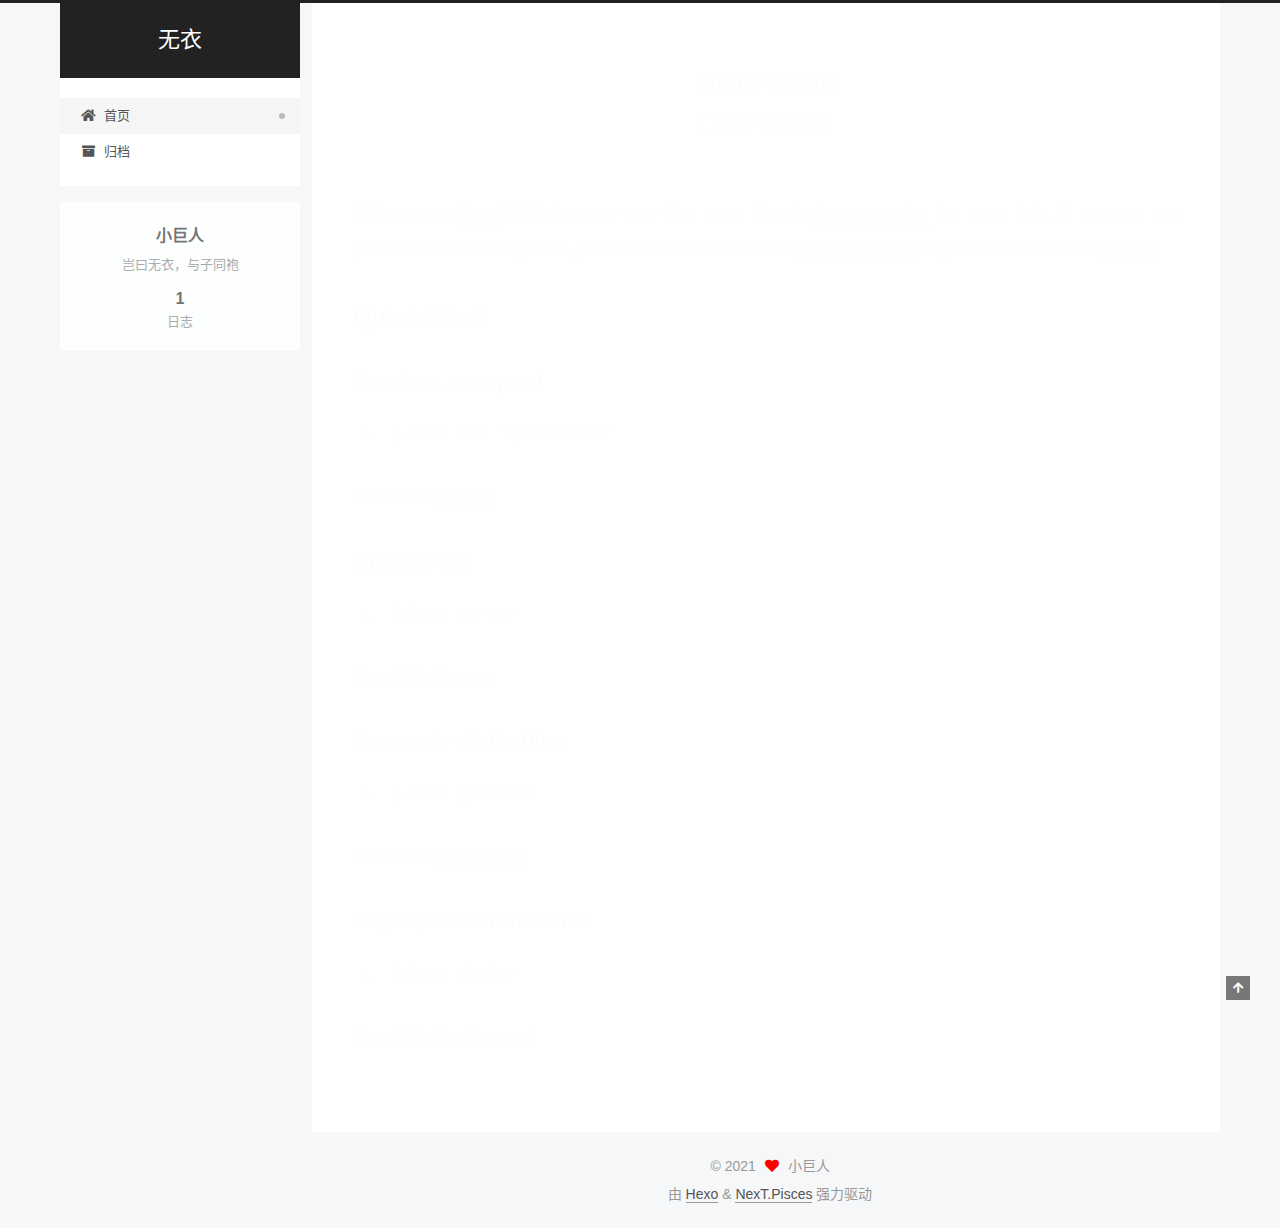
<file: index.html>
<!DOCTYPE html>
<html lang="zh-CN">
<head>
  <meta charset="UTF-8">
<meta name="viewport" content="width=device-width, initial-scale=1, maximum-scale=2">
<meta name="theme-color" content="#222">
<meta name="generator" content="Hexo 5.4.0">
  <link rel="apple-touch-icon" sizes="180x180" href="/images/apple-touch-icon-next.png">
  <link rel="icon" type="image/png" sizes="32x32" href="/images/favicon-32x32-next.png">
  <link rel="icon" type="image/png" sizes="16x16" href="/images/favicon-16x16-next.png">
  <link rel="mask-icon" href="/images/logo.svg" color="#222">

<link rel="stylesheet" href="/css/main.css">


<link rel="stylesheet" href="/lib/font-awesome/css/all.min.css">

<script id="hexo-configurations">
    var NexT = window.NexT || {};
    var CONFIG = {"hostname":"example.com","root":"/","scheme":"Pisces","version":"7.8.0","exturl":false,"sidebar":{"position":"left","display":"post","padding":18,"offset":12,"onmobile":false},"copycode":{"enable":false,"show_result":false,"style":null},"back2top":{"enable":true,"sidebar":false,"scrollpercent":false},"bookmark":{"enable":false,"color":"#222","save":"auto"},"fancybox":false,"mediumzoom":false,"lazyload":false,"pangu":false,"comments":{"style":"tabs","active":null,"storage":true,"lazyload":false,"nav":null},"algolia":{"hits":{"per_page":10},"labels":{"input_placeholder":"Search for Posts","hits_empty":"We didn't find any results for the search: ${query}","hits_stats":"${hits} results found in ${time} ms"}},"localsearch":{"enable":false,"trigger":"auto","top_n_per_article":1,"unescape":false,"preload":false},"motion":{"enable":true,"async":false,"transition":{"post_block":"fadeIn","post_header":"slideDownIn","post_body":"slideDownIn","coll_header":"slideLeftIn","sidebar":"slideUpIn"}}};
  </script>

  <meta name="description" content="岂曰无衣，与子同袍">
<meta property="og:type" content="website">
<meta property="og:title" content="无衣">
<meta property="og:url" content="http://example.com/index.html">
<meta property="og:site_name" content="无衣">
<meta property="og:description" content="岂曰无衣，与子同袍">
<meta property="og:locale" content="zh_CN">
<meta property="article:author" content="小巨人">
<meta name="twitter:card" content="summary">

<link rel="canonical" href="http://example.com/">


<script id="page-configurations">
  // https://hexo.io/docs/variables.html
  CONFIG.page = {
    sidebar: "",
    isHome : true,
    isPost : false,
    lang   : 'zh-CN'
  };
</script>

  <title>无衣</title>
  






  <noscript>
  <style>
  .use-motion .brand,
  .use-motion .menu-item,
  .sidebar-inner,
  .use-motion .post-block,
  .use-motion .pagination,
  .use-motion .comments,
  .use-motion .post-header,
  .use-motion .post-body,
  .use-motion .collection-header { opacity: initial; }

  .use-motion .site-title,
  .use-motion .site-subtitle {
    opacity: initial;
    top: initial;
  }

  .use-motion .logo-line-before i { left: initial; }
  .use-motion .logo-line-after i { right: initial; }
  </style>
</noscript>

</head>

<body itemscope itemtype="http://schema.org/WebPage">
  <div class="container use-motion">
    <div class="headband"></div>

    <header class="header" itemscope itemtype="http://schema.org/WPHeader">
      <div class="header-inner"><div class="site-brand-container">
  <div class="site-nav-toggle">
    <div class="toggle" aria-label="切换导航栏">
      <span class="toggle-line toggle-line-first"></span>
      <span class="toggle-line toggle-line-middle"></span>
      <span class="toggle-line toggle-line-last"></span>
    </div>
  </div>

  <div class="site-meta">

    <a href="/" class="brand" rel="start">
      <span class="logo-line-before"><i></i></span>
      <h1 class="site-title">无衣</h1>
      <span class="logo-line-after"><i></i></span>
    </a>
  </div>

  <div class="site-nav-right">
    <div class="toggle popup-trigger">
    </div>
  </div>
</div>




<nav class="site-nav">
  <ul id="menu" class="main-menu menu">
        <li class="menu-item menu-item-home">

    <a href="/" rel="section"><i class="fa fa-home fa-fw"></i>首页</a>

  </li>
        <li class="menu-item menu-item-archives">

    <a href="/archives/" rel="section"><i class="fa fa-archive fa-fw"></i>归档</a>

  </li>
  </ul>
</nav>




</div>
    </header>

    
  <div class="back-to-top">
    <i class="fa fa-arrow-up"></i>
    <span>0%</span>
  </div>


    <main class="main">
      <div class="main-inner">
        <div class="content-wrap">
          

          <div class="content index posts-expand">
            
      
  
  
  <article itemscope itemtype="http://schema.org/Article" class="post-block" lang="zh-CN">
    <link itemprop="mainEntityOfPage" href="http://example.com/2021/09/11/hello-world/">

    <span hidden itemprop="author" itemscope itemtype="http://schema.org/Person">
      <meta itemprop="image" content="/images/avatar.gif">
      <meta itemprop="name" content="小巨人">
      <meta itemprop="description" content="岂曰无衣，与子同袍">
    </span>

    <span hidden itemprop="publisher" itemscope itemtype="http://schema.org/Organization">
      <meta itemprop="name" content="无衣">
    </span>
      <header class="post-header">
        <h2 class="post-title" itemprop="name headline">
          
            <a href="/2021/09/11/hello-world/" class="post-title-link" itemprop="url">Hello World</a>
        </h2>

        <div class="post-meta">
            <span class="post-meta-item">
              <span class="post-meta-item-icon">
                <i class="far fa-calendar"></i>
              </span>
              <span class="post-meta-item-text">发表于</span>

              <time title="创建时间：2021-09-11 00:25:59" itemprop="dateCreated datePublished" datetime="2021-09-11T00:25:59+08:00">2021-09-11</time>
            </span>

          

        </div>
      </header>

    
    
    
    <div class="post-body" itemprop="articleBody">

      
          <p>Welcome to <a target="_blank" rel="noopener" href="https://hexo.io/">Hexo</a>! This is your very first post. Check <a target="_blank" rel="noopener" href="https://hexo.io/docs/">documentation</a> for more info. If you get any problems when using Hexo, you can find the answer in <a target="_blank" rel="noopener" href="https://hexo.io/docs/troubleshooting.html">troubleshooting</a> or you can ask me on <a target="_blank" rel="noopener" href="https://github.com/hexojs/hexo/issues">GitHub</a>.</p>
<h2 id="Quick-Start"><a href="#Quick-Start" class="headerlink" title="Quick Start"></a>Quick Start</h2><h3 id="Create-a-new-post"><a href="#Create-a-new-post" class="headerlink" title="Create a new post"></a>Create a new post</h3><figure class="highlight bash"><table><tr><td class="gutter"><pre><span class="line">1</span><br></pre></td><td class="code"><pre><span class="line">$ hexo new <span class="string">&quot;My New Post&quot;</span></span><br></pre></td></tr></table></figure>

<p>More info: <a target="_blank" rel="noopener" href="https://hexo.io/docs/writing.html">Writing</a></p>
<h3 id="Run-server"><a href="#Run-server" class="headerlink" title="Run server"></a>Run server</h3><figure class="highlight bash"><table><tr><td class="gutter"><pre><span class="line">1</span><br></pre></td><td class="code"><pre><span class="line">$ hexo server</span><br></pre></td></tr></table></figure>

<p>More info: <a target="_blank" rel="noopener" href="https://hexo.io/docs/server.html">Server</a></p>
<h3 id="Generate-static-files"><a href="#Generate-static-files" class="headerlink" title="Generate static files"></a>Generate static files</h3><figure class="highlight bash"><table><tr><td class="gutter"><pre><span class="line">1</span><br></pre></td><td class="code"><pre><span class="line">$ hexo generate</span><br></pre></td></tr></table></figure>

<p>More info: <a target="_blank" rel="noopener" href="https://hexo.io/docs/generating.html">Generating</a></p>
<h3 id="Deploy-to-remote-sites"><a href="#Deploy-to-remote-sites" class="headerlink" title="Deploy to remote sites"></a>Deploy to remote sites</h3><figure class="highlight bash"><table><tr><td class="gutter"><pre><span class="line">1</span><br></pre></td><td class="code"><pre><span class="line">$ hexo deploy</span><br></pre></td></tr></table></figure>

<p>More info: <a target="_blank" rel="noopener" href="https://hexo.io/docs/one-command-deployment.html">Deployment</a></p>

      
    </div>

    
    
    
      <footer class="post-footer">
        <div class="post-eof"></div>
      </footer>
  </article>
  
  
  


  



          </div>
          

<script>
  window.addEventListener('tabs:register', () => {
    let { activeClass } = CONFIG.comments;
    if (CONFIG.comments.storage) {
      activeClass = localStorage.getItem('comments_active') || activeClass;
    }
    if (activeClass) {
      let activeTab = document.querySelector(`a[href="#comment-${activeClass}"]`);
      if (activeTab) {
        activeTab.click();
      }
    }
  });
  if (CONFIG.comments.storage) {
    window.addEventListener('tabs:click', event => {
      if (!event.target.matches('.tabs-comment .tab-content .tab-pane')) return;
      let commentClass = event.target.classList[1];
      localStorage.setItem('comments_active', commentClass);
    });
  }
</script>

        </div>
          
  
  <div class="toggle sidebar-toggle">
    <span class="toggle-line toggle-line-first"></span>
    <span class="toggle-line toggle-line-middle"></span>
    <span class="toggle-line toggle-line-last"></span>
  </div>

  <aside class="sidebar">
    <div class="sidebar-inner">

      <ul class="sidebar-nav motion-element">
        <li class="sidebar-nav-toc">
          文章目录
        </li>
        <li class="sidebar-nav-overview">
          站点概览
        </li>
      </ul>

      <!--noindex-->
      <div class="post-toc-wrap sidebar-panel">
      </div>
      <!--/noindex-->

      <div class="site-overview-wrap sidebar-panel">
        <div class="site-author motion-element" itemprop="author" itemscope itemtype="http://schema.org/Person">
  <p class="site-author-name" itemprop="name">小巨人</p>
  <div class="site-description" itemprop="description">岂曰无衣，与子同袍</div>
</div>
<div class="site-state-wrap motion-element">
  <nav class="site-state">
      <div class="site-state-item site-state-posts">
          <a href="/archives/">
        
          <span class="site-state-item-count">1</span>
          <span class="site-state-item-name">日志</span>
        </a>
      </div>
  </nav>
</div>



      </div>

    </div>
  </aside>
  <div id="sidebar-dimmer"></div>


      </div>
    </main>

    <footer class="footer">
      <div class="footer-inner">
        

        

<div class="copyright">
  
  &copy; 
  <span itemprop="copyrightYear">2021</span>
  <span class="with-love">
    <i class="fa fa-heart"></i>
  </span>
  <span class="author" itemprop="copyrightHolder">小巨人</span>
</div>
  <div class="powered-by">由 <a href="https://hexo.io/" class="theme-link" rel="noopener" target="_blank">Hexo</a> & <a href="https://pisces.theme-next.org/" class="theme-link" rel="noopener" target="_blank">NexT.Pisces</a> 强力驱动
  </div>

        








      </div>
    </footer>
  </div>

  
  <script src="/lib/anime.min.js"></script>
  <script src="/lib/velocity/velocity.min.js"></script>
  <script src="/lib/velocity/velocity.ui.min.js"></script>

<script src="/js/utils.js"></script>

<script src="/js/motion.js"></script>


<script src="/js/schemes/pisces.js"></script>


<script src="/js/next-boot.js"></script>




  















  

  

</body>
</html>
</file>
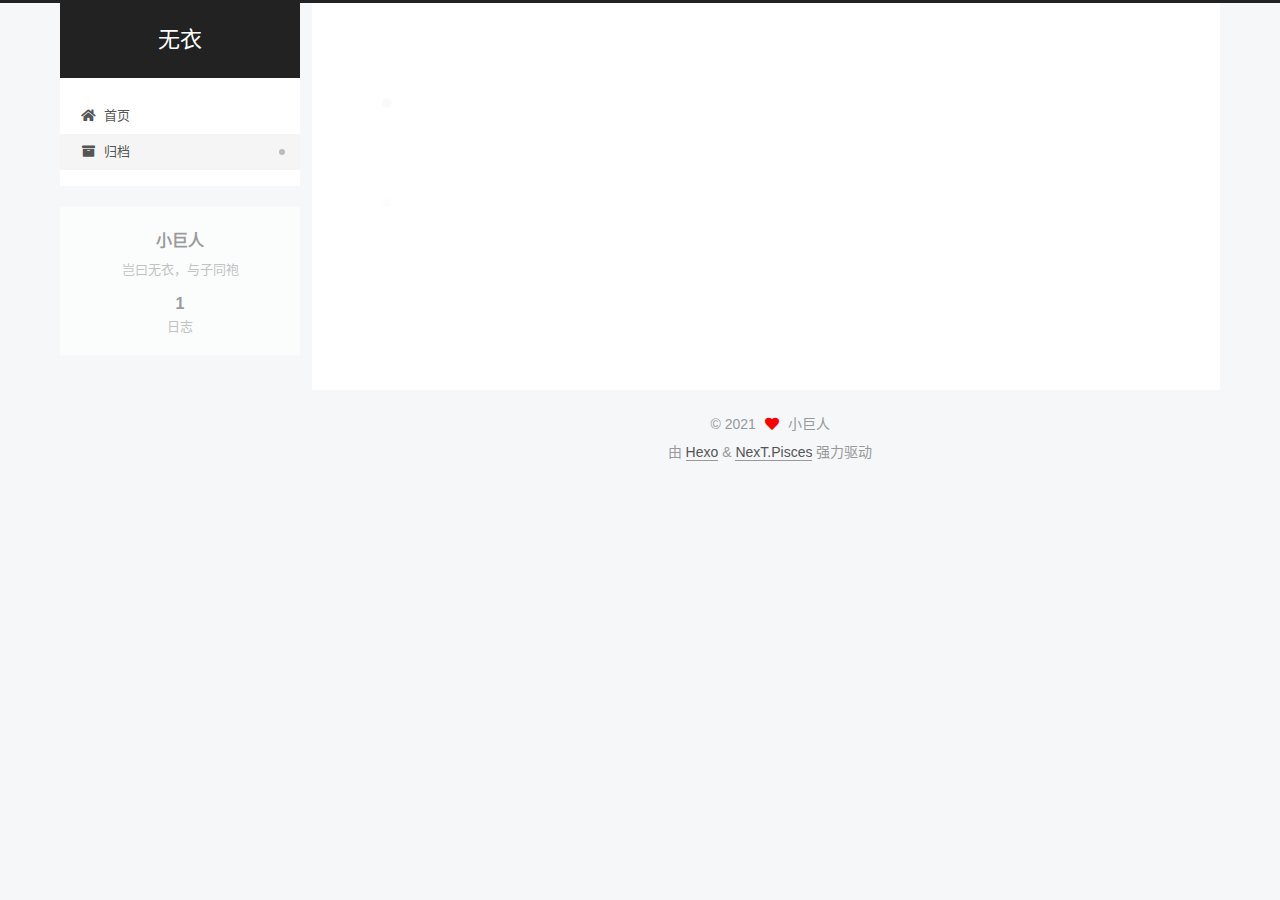
<file: archives/index.html>
<!DOCTYPE html>
<html lang="zh-CN">
<head>
  <meta charset="UTF-8">
<meta name="viewport" content="width=device-width, initial-scale=1, maximum-scale=2">
<meta name="theme-color" content="#222">
<meta name="generator" content="Hexo 5.4.0">
  <link rel="apple-touch-icon" sizes="180x180" href="/images/apple-touch-icon-next.png">
  <link rel="icon" type="image/png" sizes="32x32" href="/images/favicon-32x32-next.png">
  <link rel="icon" type="image/png" sizes="16x16" href="/images/favicon-16x16-next.png">
  <link rel="mask-icon" href="/images/logo.svg" color="#222">

<link rel="stylesheet" href="/css/main.css">


<link rel="stylesheet" href="/lib/font-awesome/css/all.min.css">

<script id="hexo-configurations">
    var NexT = window.NexT || {};
    var CONFIG = {"hostname":"example.com","root":"/","scheme":"Pisces","version":"7.8.0","exturl":false,"sidebar":{"position":"left","display":"post","padding":18,"offset":12,"onmobile":false},"copycode":{"enable":false,"show_result":false,"style":null},"back2top":{"enable":true,"sidebar":false,"scrollpercent":false},"bookmark":{"enable":false,"color":"#222","save":"auto"},"fancybox":false,"mediumzoom":false,"lazyload":false,"pangu":false,"comments":{"style":"tabs","active":null,"storage":true,"lazyload":false,"nav":null},"algolia":{"hits":{"per_page":10},"labels":{"input_placeholder":"Search for Posts","hits_empty":"We didn't find any results for the search: ${query}","hits_stats":"${hits} results found in ${time} ms"}},"localsearch":{"enable":false,"trigger":"auto","top_n_per_article":1,"unescape":false,"preload":false},"motion":{"enable":true,"async":false,"transition":{"post_block":"fadeIn","post_header":"slideDownIn","post_body":"slideDownIn","coll_header":"slideLeftIn","sidebar":"slideUpIn"}}};
  </script>

  <meta name="description" content="岂曰无衣，与子同袍">
<meta property="og:type" content="website">
<meta property="og:title" content="无衣">
<meta property="og:url" content="http://example.com/archives/index.html">
<meta property="og:site_name" content="无衣">
<meta property="og:description" content="岂曰无衣，与子同袍">
<meta property="og:locale" content="zh_CN">
<meta property="article:author" content="小巨人">
<meta name="twitter:card" content="summary">

<link rel="canonical" href="http://example.com/archives/">


<script id="page-configurations">
  // https://hexo.io/docs/variables.html
  CONFIG.page = {
    sidebar: "",
    isHome : false,
    isPost : false,
    lang   : 'zh-CN'
  };
</script>

  <title>归档 | 无衣</title>
  






  <noscript>
  <style>
  .use-motion .brand,
  .use-motion .menu-item,
  .sidebar-inner,
  .use-motion .post-block,
  .use-motion .pagination,
  .use-motion .comments,
  .use-motion .post-header,
  .use-motion .post-body,
  .use-motion .collection-header { opacity: initial; }

  .use-motion .site-title,
  .use-motion .site-subtitle {
    opacity: initial;
    top: initial;
  }

  .use-motion .logo-line-before i { left: initial; }
  .use-motion .logo-line-after i { right: initial; }
  </style>
</noscript>

</head>

<body itemscope itemtype="http://schema.org/WebPage">
  <div class="container use-motion">
    <div class="headband"></div>

    <header class="header" itemscope itemtype="http://schema.org/WPHeader">
      <div class="header-inner"><div class="site-brand-container">
  <div class="site-nav-toggle">
    <div class="toggle" aria-label="切换导航栏">
      <span class="toggle-line toggle-line-first"></span>
      <span class="toggle-line toggle-line-middle"></span>
      <span class="toggle-line toggle-line-last"></span>
    </div>
  </div>

  <div class="site-meta">

    <a href="/" class="brand" rel="start">
      <span class="logo-line-before"><i></i></span>
      <h1 class="site-title">无衣</h1>
      <span class="logo-line-after"><i></i></span>
    </a>
  </div>

  <div class="site-nav-right">
    <div class="toggle popup-trigger">
    </div>
  </div>
</div>




<nav class="site-nav">
  <ul id="menu" class="main-menu menu">
        <li class="menu-item menu-item-home">

    <a href="/" rel="section"><i class="fa fa-home fa-fw"></i>首页</a>

  </li>
        <li class="menu-item menu-item-archives">

    <a href="/archives/" rel="section"><i class="fa fa-archive fa-fw"></i>归档</a>

  </li>
  </ul>
</nav>




</div>
    </header>

    
  <div class="back-to-top">
    <i class="fa fa-arrow-up"></i>
    <span>0%</span>
  </div>


    <main class="main">
      <div class="main-inner">
        <div class="content-wrap">
          

          <div class="content archive">
            

  
  
  
  <div class="post-block">
    <div class="posts-collapse">
      <div class="collection-title">
        <span class="collection-header">嗯..! 目前共计 1 篇日志。 继续努力。</span>
      </div>

      
    <div class="collection-year">
      <span class="collection-header">2021</span>
    </div>

  <article itemscope itemtype="http://schema.org/Article">
    <header class="post-header">

      <div class="post-meta">
        <time itemprop="dateCreated"
              datetime="2021-09-11T00:25:59+08:00"
              content="2021-09-11">
          09-11
        </time>
      </div>

      <div class="post-title">
          <a class="post-title-link" href="/2021/09/11/hello-world/" itemprop="url">
            <span itemprop="name">Hello World</span>
          </a>
      </div>

    </header>
  </article>


    </div>
  </div>
  
  
  

  



          </div>
          

<script>
  window.addEventListener('tabs:register', () => {
    let { activeClass } = CONFIG.comments;
    if (CONFIG.comments.storage) {
      activeClass = localStorage.getItem('comments_active') || activeClass;
    }
    if (activeClass) {
      let activeTab = document.querySelector(`a[href="#comment-${activeClass}"]`);
      if (activeTab) {
        activeTab.click();
      }
    }
  });
  if (CONFIG.comments.storage) {
    window.addEventListener('tabs:click', event => {
      if (!event.target.matches('.tabs-comment .tab-content .tab-pane')) return;
      let commentClass = event.target.classList[1];
      localStorage.setItem('comments_active', commentClass);
    });
  }
</script>

        </div>
          
  
  <div class="toggle sidebar-toggle">
    <span class="toggle-line toggle-line-first"></span>
    <span class="toggle-line toggle-line-middle"></span>
    <span class="toggle-line toggle-line-last"></span>
  </div>

  <aside class="sidebar">
    <div class="sidebar-inner">

      <ul class="sidebar-nav motion-element">
        <li class="sidebar-nav-toc">
          文章目录
        </li>
        <li class="sidebar-nav-overview">
          站点概览
        </li>
      </ul>

      <!--noindex-->
      <div class="post-toc-wrap sidebar-panel">
      </div>
      <!--/noindex-->

      <div class="site-overview-wrap sidebar-panel">
        <div class="site-author motion-element" itemprop="author" itemscope itemtype="http://schema.org/Person">
  <p class="site-author-name" itemprop="name">小巨人</p>
  <div class="site-description" itemprop="description">岂曰无衣，与子同袍</div>
</div>
<div class="site-state-wrap motion-element">
  <nav class="site-state">
      <div class="site-state-item site-state-posts">
          <a href="/archives/">
        
          <span class="site-state-item-count">1</span>
          <span class="site-state-item-name">日志</span>
        </a>
      </div>
  </nav>
</div>



      </div>

    </div>
  </aside>
  <div id="sidebar-dimmer"></div>


      </div>
    </main>

    <footer class="footer">
      <div class="footer-inner">
        

        

<div class="copyright">
  
  &copy; 
  <span itemprop="copyrightYear">2021</span>
  <span class="with-love">
    <i class="fa fa-heart"></i>
  </span>
  <span class="author" itemprop="copyrightHolder">小巨人</span>
</div>
  <div class="powered-by">由 <a href="https://hexo.io/" class="theme-link" rel="noopener" target="_blank">Hexo</a> & <a href="https://pisces.theme-next.org/" class="theme-link" rel="noopener" target="_blank">NexT.Pisces</a> 强力驱动
  </div>

        








      </div>
    </footer>
  </div>

  
  <script src="/lib/anime.min.js"></script>
  <script src="/lib/velocity/velocity.min.js"></script>
  <script src="/lib/velocity/velocity.ui.min.js"></script>

<script src="/js/utils.js"></script>

<script src="/js/motion.js"></script>


<script src="/js/schemes/pisces.js"></script>


<script src="/js/next-boot.js"></script>




  















  

  

</body>
</html>
</file>
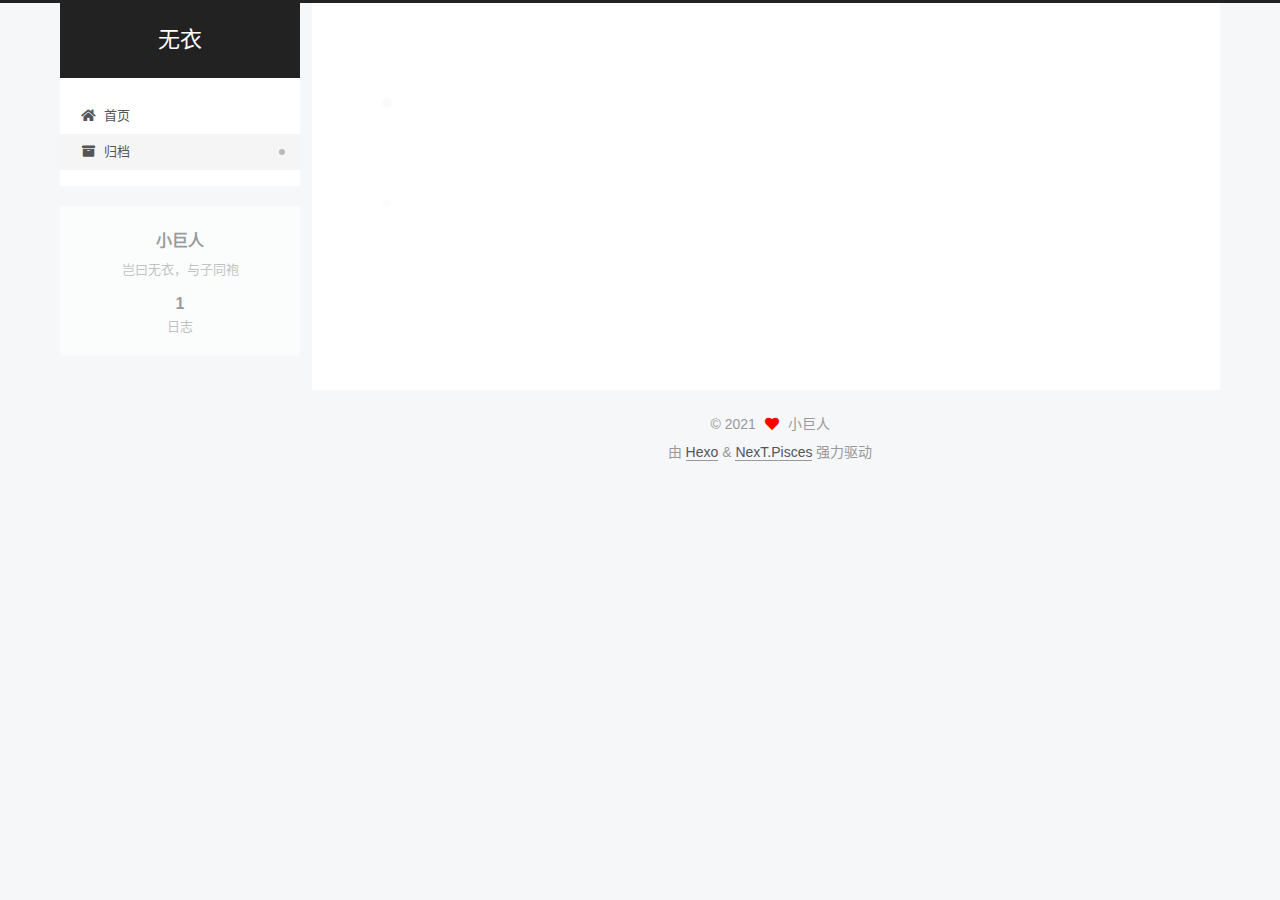
<file: archives/2021/index.html>
<!DOCTYPE html>
<html lang="zh-CN">
<head>
  <meta charset="UTF-8">
<meta name="viewport" content="width=device-width, initial-scale=1, maximum-scale=2">
<meta name="theme-color" content="#222">
<meta name="generator" content="Hexo 5.4.0">
  <link rel="apple-touch-icon" sizes="180x180" href="/images/apple-touch-icon-next.png">
  <link rel="icon" type="image/png" sizes="32x32" href="/images/favicon-32x32-next.png">
  <link rel="icon" type="image/png" sizes="16x16" href="/images/favicon-16x16-next.png">
  <link rel="mask-icon" href="/images/logo.svg" color="#222">

<link rel="stylesheet" href="/css/main.css">


<link rel="stylesheet" href="/lib/font-awesome/css/all.min.css">

<script id="hexo-configurations">
    var NexT = window.NexT || {};
    var CONFIG = {"hostname":"example.com","root":"/","scheme":"Pisces","version":"7.8.0","exturl":false,"sidebar":{"position":"left","display":"post","padding":18,"offset":12,"onmobile":false},"copycode":{"enable":false,"show_result":false,"style":null},"back2top":{"enable":true,"sidebar":false,"scrollpercent":false},"bookmark":{"enable":false,"color":"#222","save":"auto"},"fancybox":false,"mediumzoom":false,"lazyload":false,"pangu":false,"comments":{"style":"tabs","active":null,"storage":true,"lazyload":false,"nav":null},"algolia":{"hits":{"per_page":10},"labels":{"input_placeholder":"Search for Posts","hits_empty":"We didn't find any results for the search: ${query}","hits_stats":"${hits} results found in ${time} ms"}},"localsearch":{"enable":false,"trigger":"auto","top_n_per_article":1,"unescape":false,"preload":false},"motion":{"enable":true,"async":false,"transition":{"post_block":"fadeIn","post_header":"slideDownIn","post_body":"slideDownIn","coll_header":"slideLeftIn","sidebar":"slideUpIn"}}};
  </script>

  <meta name="description" content="岂曰无衣，与子同袍">
<meta property="og:type" content="website">
<meta property="og:title" content="无衣">
<meta property="og:url" content="http://example.com/archives/2021/index.html">
<meta property="og:site_name" content="无衣">
<meta property="og:description" content="岂曰无衣，与子同袍">
<meta property="og:locale" content="zh_CN">
<meta property="article:author" content="小巨人">
<meta name="twitter:card" content="summary">

<link rel="canonical" href="http://example.com/archives/2021/">


<script id="page-configurations">
  // https://hexo.io/docs/variables.html
  CONFIG.page = {
    sidebar: "",
    isHome : false,
    isPost : false,
    lang   : 'zh-CN'
  };
</script>

  <title>归档 | 无衣</title>
  






  <noscript>
  <style>
  .use-motion .brand,
  .use-motion .menu-item,
  .sidebar-inner,
  .use-motion .post-block,
  .use-motion .pagination,
  .use-motion .comments,
  .use-motion .post-header,
  .use-motion .post-body,
  .use-motion .collection-header { opacity: initial; }

  .use-motion .site-title,
  .use-motion .site-subtitle {
    opacity: initial;
    top: initial;
  }

  .use-motion .logo-line-before i { left: initial; }
  .use-motion .logo-line-after i { right: initial; }
  </style>
</noscript>

</head>

<body itemscope itemtype="http://schema.org/WebPage">
  <div class="container use-motion">
    <div class="headband"></div>

    <header class="header" itemscope itemtype="http://schema.org/WPHeader">
      <div class="header-inner"><div class="site-brand-container">
  <div class="site-nav-toggle">
    <div class="toggle" aria-label="切换导航栏">
      <span class="toggle-line toggle-line-first"></span>
      <span class="toggle-line toggle-line-middle"></span>
      <span class="toggle-line toggle-line-last"></span>
    </div>
  </div>

  <div class="site-meta">

    <a href="/" class="brand" rel="start">
      <span class="logo-line-before"><i></i></span>
      <h1 class="site-title">无衣</h1>
      <span class="logo-line-after"><i></i></span>
    </a>
  </div>

  <div class="site-nav-right">
    <div class="toggle popup-trigger">
    </div>
  </div>
</div>




<nav class="site-nav">
  <ul id="menu" class="main-menu menu">
        <li class="menu-item menu-item-home">

    <a href="/" rel="section"><i class="fa fa-home fa-fw"></i>首页</a>

  </li>
        <li class="menu-item menu-item-archives">

    <a href="/archives/" rel="section"><i class="fa fa-archive fa-fw"></i>归档</a>

  </li>
  </ul>
</nav>




</div>
    </header>

    
  <div class="back-to-top">
    <i class="fa fa-arrow-up"></i>
    <span>0%</span>
  </div>


    <main class="main">
      <div class="main-inner">
        <div class="content-wrap">
          

          <div class="content archive">
            

  
  
  
  <div class="post-block">
    <div class="posts-collapse">
      <div class="collection-title">
        <span class="collection-header">嗯..! 目前共计 1 篇日志。 继续努力。</span>
      </div>

      
    <div class="collection-year">
      <span class="collection-header">2021</span>
    </div>

  <article itemscope itemtype="http://schema.org/Article">
    <header class="post-header">

      <div class="post-meta">
        <time itemprop="dateCreated"
              datetime="2021-09-11T00:25:59+08:00"
              content="2021-09-11">
          09-11
        </time>
      </div>

      <div class="post-title">
          <a class="post-title-link" href="/2021/09/11/hello-world/" itemprop="url">
            <span itemprop="name">Hello World</span>
          </a>
      </div>

    </header>
  </article>


    </div>
  </div>
  
  
  

  



          </div>
          

<script>
  window.addEventListener('tabs:register', () => {
    let { activeClass } = CONFIG.comments;
    if (CONFIG.comments.storage) {
      activeClass = localStorage.getItem('comments_active') || activeClass;
    }
    if (activeClass) {
      let activeTab = document.querySelector(`a[href="#comment-${activeClass}"]`);
      if (activeTab) {
        activeTab.click();
      }
    }
  });
  if (CONFIG.comments.storage) {
    window.addEventListener('tabs:click', event => {
      if (!event.target.matches('.tabs-comment .tab-content .tab-pane')) return;
      let commentClass = event.target.classList[1];
      localStorage.setItem('comments_active', commentClass);
    });
  }
</script>

        </div>
          
  
  <div class="toggle sidebar-toggle">
    <span class="toggle-line toggle-line-first"></span>
    <span class="toggle-line toggle-line-middle"></span>
    <span class="toggle-line toggle-line-last"></span>
  </div>

  <aside class="sidebar">
    <div class="sidebar-inner">

      <ul class="sidebar-nav motion-element">
        <li class="sidebar-nav-toc">
          文章目录
        </li>
        <li class="sidebar-nav-overview">
          站点概览
        </li>
      </ul>

      <!--noindex-->
      <div class="post-toc-wrap sidebar-panel">
      </div>
      <!--/noindex-->

      <div class="site-overview-wrap sidebar-panel">
        <div class="site-author motion-element" itemprop="author" itemscope itemtype="http://schema.org/Person">
  <p class="site-author-name" itemprop="name">小巨人</p>
  <div class="site-description" itemprop="description">岂曰无衣，与子同袍</div>
</div>
<div class="site-state-wrap motion-element">
  <nav class="site-state">
      <div class="site-state-item site-state-posts">
          <a href="/archives/">
        
          <span class="site-state-item-count">1</span>
          <span class="site-state-item-name">日志</span>
        </a>
      </div>
  </nav>
</div>



      </div>

    </div>
  </aside>
  <div id="sidebar-dimmer"></div>


      </div>
    </main>

    <footer class="footer">
      <div class="footer-inner">
        

        

<div class="copyright">
  
  &copy; 
  <span itemprop="copyrightYear">2021</span>
  <span class="with-love">
    <i class="fa fa-heart"></i>
  </span>
  <span class="author" itemprop="copyrightHolder">小巨人</span>
</div>
  <div class="powered-by">由 <a href="https://hexo.io/" class="theme-link" rel="noopener" target="_blank">Hexo</a> & <a href="https://pisces.theme-next.org/" class="theme-link" rel="noopener" target="_blank">NexT.Pisces</a> 强力驱动
  </div>

        








      </div>
    </footer>
  </div>

  
  <script src="/lib/anime.min.js"></script>
  <script src="/lib/velocity/velocity.min.js"></script>
  <script src="/lib/velocity/velocity.ui.min.js"></script>

<script src="/js/utils.js"></script>

<script src="/js/motion.js"></script>


<script src="/js/schemes/pisces.js"></script>


<script src="/js/next-boot.js"></script>




  















  

  

</body>
</html>
</file>
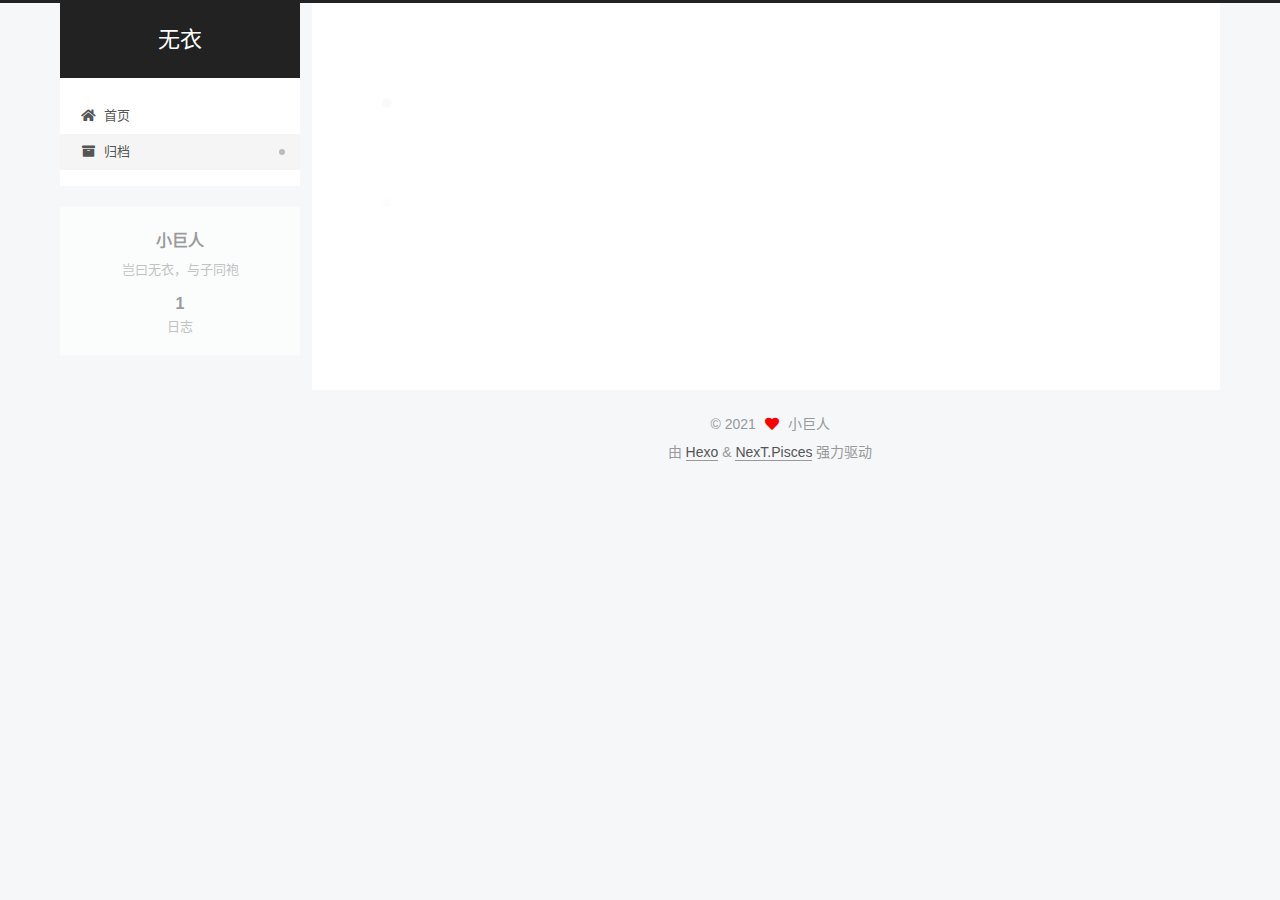
<file: archives/2021/09/index.html>
<!DOCTYPE html>
<html lang="zh-CN">
<head>
  <meta charset="UTF-8">
<meta name="viewport" content="width=device-width, initial-scale=1, maximum-scale=2">
<meta name="theme-color" content="#222">
<meta name="generator" content="Hexo 5.4.0">
  <link rel="apple-touch-icon" sizes="180x180" href="/images/apple-touch-icon-next.png">
  <link rel="icon" type="image/png" sizes="32x32" href="/images/favicon-32x32-next.png">
  <link rel="icon" type="image/png" sizes="16x16" href="/images/favicon-16x16-next.png">
  <link rel="mask-icon" href="/images/logo.svg" color="#222">

<link rel="stylesheet" href="/css/main.css">


<link rel="stylesheet" href="/lib/font-awesome/css/all.min.css">

<script id="hexo-configurations">
    var NexT = window.NexT || {};
    var CONFIG = {"hostname":"example.com","root":"/","scheme":"Pisces","version":"7.8.0","exturl":false,"sidebar":{"position":"left","display":"post","padding":18,"offset":12,"onmobile":false},"copycode":{"enable":false,"show_result":false,"style":null},"back2top":{"enable":true,"sidebar":false,"scrollpercent":false},"bookmark":{"enable":false,"color":"#222","save":"auto"},"fancybox":false,"mediumzoom":false,"lazyload":false,"pangu":false,"comments":{"style":"tabs","active":null,"storage":true,"lazyload":false,"nav":null},"algolia":{"hits":{"per_page":10},"labels":{"input_placeholder":"Search for Posts","hits_empty":"We didn't find any results for the search: ${query}","hits_stats":"${hits} results found in ${time} ms"}},"localsearch":{"enable":false,"trigger":"auto","top_n_per_article":1,"unescape":false,"preload":false},"motion":{"enable":true,"async":false,"transition":{"post_block":"fadeIn","post_header":"slideDownIn","post_body":"slideDownIn","coll_header":"slideLeftIn","sidebar":"slideUpIn"}}};
  </script>

  <meta name="description" content="岂曰无衣，与子同袍">
<meta property="og:type" content="website">
<meta property="og:title" content="无衣">
<meta property="og:url" content="http://example.com/archives/2021/09/index.html">
<meta property="og:site_name" content="无衣">
<meta property="og:description" content="岂曰无衣，与子同袍">
<meta property="og:locale" content="zh_CN">
<meta property="article:author" content="小巨人">
<meta name="twitter:card" content="summary">

<link rel="canonical" href="http://example.com/archives/2021/09/">


<script id="page-configurations">
  // https://hexo.io/docs/variables.html
  CONFIG.page = {
    sidebar: "",
    isHome : false,
    isPost : false,
    lang   : 'zh-CN'
  };
</script>

  <title>归档 | 无衣</title>
  






  <noscript>
  <style>
  .use-motion .brand,
  .use-motion .menu-item,
  .sidebar-inner,
  .use-motion .post-block,
  .use-motion .pagination,
  .use-motion .comments,
  .use-motion .post-header,
  .use-motion .post-body,
  .use-motion .collection-header { opacity: initial; }

  .use-motion .site-title,
  .use-motion .site-subtitle {
    opacity: initial;
    top: initial;
  }

  .use-motion .logo-line-before i { left: initial; }
  .use-motion .logo-line-after i { right: initial; }
  </style>
</noscript>

</head>

<body itemscope itemtype="http://schema.org/WebPage">
  <div class="container use-motion">
    <div class="headband"></div>

    <header class="header" itemscope itemtype="http://schema.org/WPHeader">
      <div class="header-inner"><div class="site-brand-container">
  <div class="site-nav-toggle">
    <div class="toggle" aria-label="切换导航栏">
      <span class="toggle-line toggle-line-first"></span>
      <span class="toggle-line toggle-line-middle"></span>
      <span class="toggle-line toggle-line-last"></span>
    </div>
  </div>

  <div class="site-meta">

    <a href="/" class="brand" rel="start">
      <span class="logo-line-before"><i></i></span>
      <h1 class="site-title">无衣</h1>
      <span class="logo-line-after"><i></i></span>
    </a>
  </div>

  <div class="site-nav-right">
    <div class="toggle popup-trigger">
    </div>
  </div>
</div>




<nav class="site-nav">
  <ul id="menu" class="main-menu menu">
        <li class="menu-item menu-item-home">

    <a href="/" rel="section"><i class="fa fa-home fa-fw"></i>首页</a>

  </li>
        <li class="menu-item menu-item-archives">

    <a href="/archives/" rel="section"><i class="fa fa-archive fa-fw"></i>归档</a>

  </li>
  </ul>
</nav>




</div>
    </header>

    
  <div class="back-to-top">
    <i class="fa fa-arrow-up"></i>
    <span>0%</span>
  </div>


    <main class="main">
      <div class="main-inner">
        <div class="content-wrap">
          

          <div class="content archive">
            

  
  
  
  <div class="post-block">
    <div class="posts-collapse">
      <div class="collection-title">
        <span class="collection-header">嗯..! 目前共计 1 篇日志。 继续努力。</span>
      </div>

      
    <div class="collection-year">
      <span class="collection-header">2021</span>
    </div>

  <article itemscope itemtype="http://schema.org/Article">
    <header class="post-header">

      <div class="post-meta">
        <time itemprop="dateCreated"
              datetime="2021-09-11T00:25:59+08:00"
              content="2021-09-11">
          09-11
        </time>
      </div>

      <div class="post-title">
          <a class="post-title-link" href="/2021/09/11/hello-world/" itemprop="url">
            <span itemprop="name">Hello World</span>
          </a>
      </div>

    </header>
  </article>


    </div>
  </div>
  
  
  

  



          </div>
          

<script>
  window.addEventListener('tabs:register', () => {
    let { activeClass } = CONFIG.comments;
    if (CONFIG.comments.storage) {
      activeClass = localStorage.getItem('comments_active') || activeClass;
    }
    if (activeClass) {
      let activeTab = document.querySelector(`a[href="#comment-${activeClass}"]`);
      if (activeTab) {
        activeTab.click();
      }
    }
  });
  if (CONFIG.comments.storage) {
    window.addEventListener('tabs:click', event => {
      if (!event.target.matches('.tabs-comment .tab-content .tab-pane')) return;
      let commentClass = event.target.classList[1];
      localStorage.setItem('comments_active', commentClass);
    });
  }
</script>

        </div>
          
  
  <div class="toggle sidebar-toggle">
    <span class="toggle-line toggle-line-first"></span>
    <span class="toggle-line toggle-line-middle"></span>
    <span class="toggle-line toggle-line-last"></span>
  </div>

  <aside class="sidebar">
    <div class="sidebar-inner">

      <ul class="sidebar-nav motion-element">
        <li class="sidebar-nav-toc">
          文章目录
        </li>
        <li class="sidebar-nav-overview">
          站点概览
        </li>
      </ul>

      <!--noindex-->
      <div class="post-toc-wrap sidebar-panel">
      </div>
      <!--/noindex-->

      <div class="site-overview-wrap sidebar-panel">
        <div class="site-author motion-element" itemprop="author" itemscope itemtype="http://schema.org/Person">
  <p class="site-author-name" itemprop="name">小巨人</p>
  <div class="site-description" itemprop="description">岂曰无衣，与子同袍</div>
</div>
<div class="site-state-wrap motion-element">
  <nav class="site-state">
      <div class="site-state-item site-state-posts">
          <a href="/archives/">
        
          <span class="site-state-item-count">1</span>
          <span class="site-state-item-name">日志</span>
        </a>
      </div>
  </nav>
</div>



      </div>

    </div>
  </aside>
  <div id="sidebar-dimmer"></div>


      </div>
    </main>

    <footer class="footer">
      <div class="footer-inner">
        

        

<div class="copyright">
  
  &copy; 
  <span itemprop="copyrightYear">2021</span>
  <span class="with-love">
    <i class="fa fa-heart"></i>
  </span>
  <span class="author" itemprop="copyrightHolder">小巨人</span>
</div>
  <div class="powered-by">由 <a href="https://hexo.io/" class="theme-link" rel="noopener" target="_blank">Hexo</a> & <a href="https://pisces.theme-next.org/" class="theme-link" rel="noopener" target="_blank">NexT.Pisces</a> 强力驱动
  </div>

        








      </div>
    </footer>
  </div>

  
  <script src="/lib/anime.min.js"></script>
  <script src="/lib/velocity/velocity.min.js"></script>
  <script src="/lib/velocity/velocity.ui.min.js"></script>

<script src="/js/utils.js"></script>

<script src="/js/motion.js"></script>


<script src="/js/schemes/pisces.js"></script>


<script src="/js/next-boot.js"></script>




  















  

  

</body>
</html>
</file>
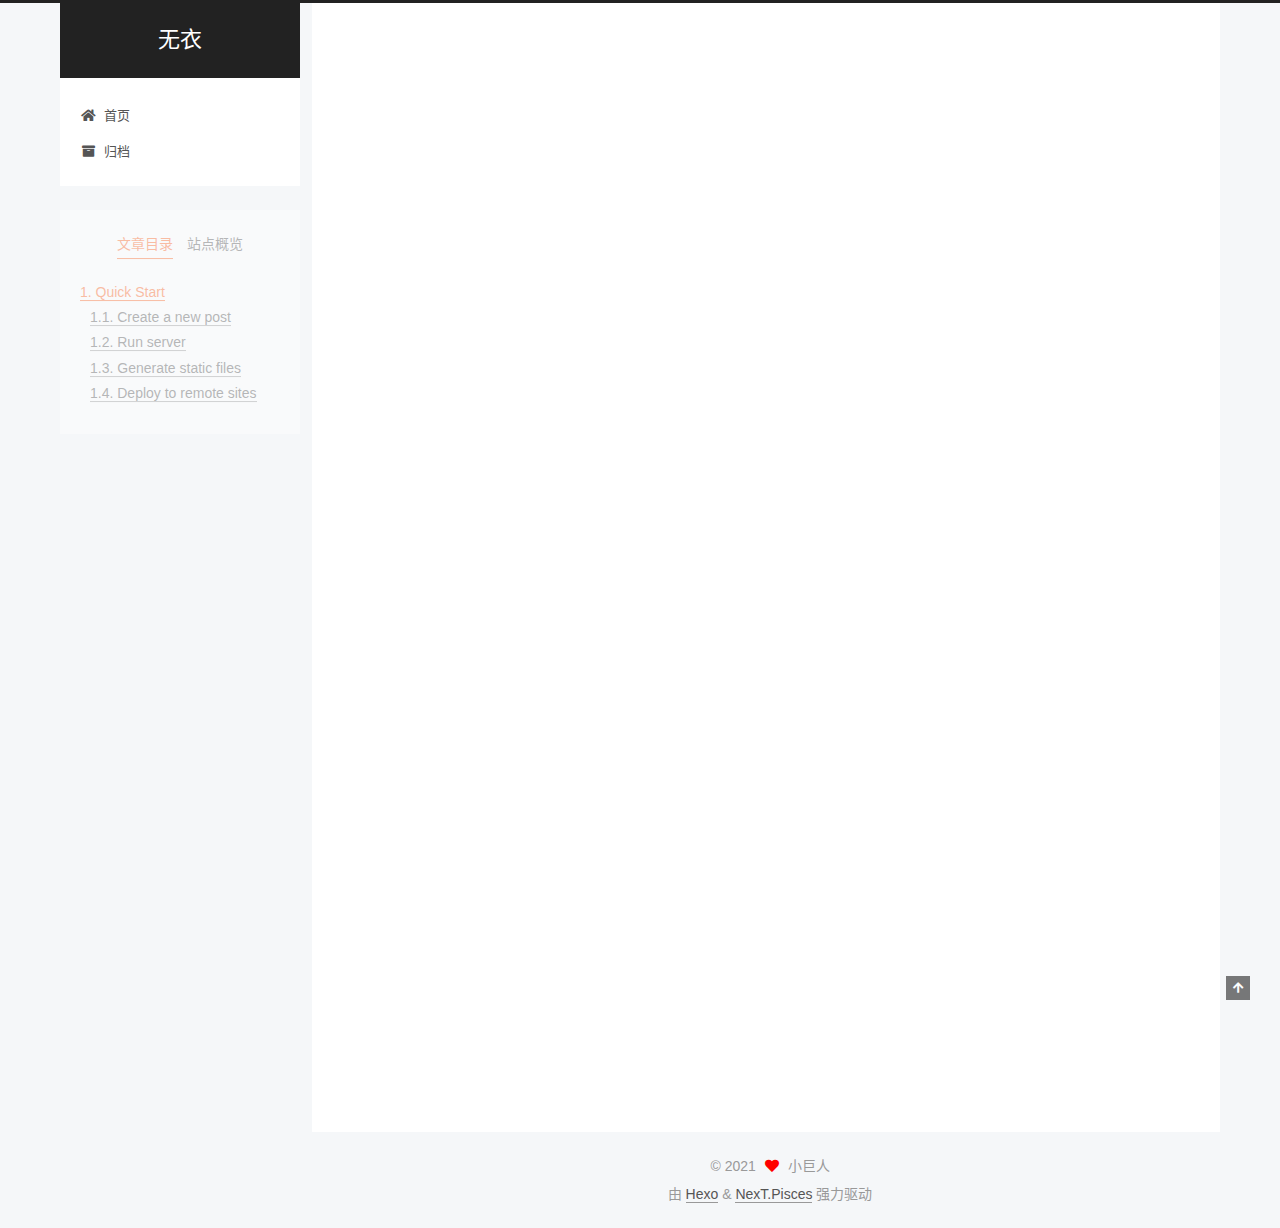
<file: 2021/09/11/hello-world/index.html>
<!DOCTYPE html>
<html lang="zh-CN">
<head>
  <meta charset="UTF-8">
<meta name="viewport" content="width=device-width, initial-scale=1, maximum-scale=2">
<meta name="theme-color" content="#222">
<meta name="generator" content="Hexo 5.4.0">
  <link rel="apple-touch-icon" sizes="180x180" href="/images/apple-touch-icon-next.png">
  <link rel="icon" type="image/png" sizes="32x32" href="/images/favicon-32x32-next.png">
  <link rel="icon" type="image/png" sizes="16x16" href="/images/favicon-16x16-next.png">
  <link rel="mask-icon" href="/images/logo.svg" color="#222">

<link rel="stylesheet" href="/css/main.css">


<link rel="stylesheet" href="/lib/font-awesome/css/all.min.css">

<script id="hexo-configurations">
    var NexT = window.NexT || {};
    var CONFIG = {"hostname":"example.com","root":"/","scheme":"Pisces","version":"7.8.0","exturl":false,"sidebar":{"position":"left","display":"post","padding":18,"offset":12,"onmobile":false},"copycode":{"enable":false,"show_result":false,"style":null},"back2top":{"enable":true,"sidebar":false,"scrollpercent":false},"bookmark":{"enable":false,"color":"#222","save":"auto"},"fancybox":false,"mediumzoom":false,"lazyload":false,"pangu":false,"comments":{"style":"tabs","active":null,"storage":true,"lazyload":false,"nav":null},"algolia":{"hits":{"per_page":10},"labels":{"input_placeholder":"Search for Posts","hits_empty":"We didn't find any results for the search: ${query}","hits_stats":"${hits} results found in ${time} ms"}},"localsearch":{"enable":false,"trigger":"auto","top_n_per_article":1,"unescape":false,"preload":false},"motion":{"enable":true,"async":false,"transition":{"post_block":"fadeIn","post_header":"slideDownIn","post_body":"slideDownIn","coll_header":"slideLeftIn","sidebar":"slideUpIn"}}};
  </script>

  <meta name="description" content="Welcome to Hexo! This is your very first post. Check documentation for more info. If you get any problems when using Hexo, you can find the answer in troubleshooting or you can ask me on GitHub. Quick">
<meta property="og:type" content="article">
<meta property="og:title" content="Hello World">
<meta property="og:url" content="http://example.com/2021/09/11/hello-world/index.html">
<meta property="og:site_name" content="无衣">
<meta property="og:description" content="Welcome to Hexo! This is your very first post. Check documentation for more info. If you get any problems when using Hexo, you can find the answer in troubleshooting or you can ask me on GitHub. Quick">
<meta property="og:locale" content="zh_CN">
<meta property="article:published_time" content="2021-09-10T16:25:59.344Z">
<meta property="article:modified_time" content="2021-09-10T16:25:59.344Z">
<meta property="article:author" content="小巨人">
<meta name="twitter:card" content="summary">

<link rel="canonical" href="http://example.com/2021/09/11/hello-world/">


<script id="page-configurations">
  // https://hexo.io/docs/variables.html
  CONFIG.page = {
    sidebar: "",
    isHome : false,
    isPost : true,
    lang   : 'zh-CN'
  };
</script>

  <title>Hello World | 无衣</title>
  






  <noscript>
  <style>
  .use-motion .brand,
  .use-motion .menu-item,
  .sidebar-inner,
  .use-motion .post-block,
  .use-motion .pagination,
  .use-motion .comments,
  .use-motion .post-header,
  .use-motion .post-body,
  .use-motion .collection-header { opacity: initial; }

  .use-motion .site-title,
  .use-motion .site-subtitle {
    opacity: initial;
    top: initial;
  }

  .use-motion .logo-line-before i { left: initial; }
  .use-motion .logo-line-after i { right: initial; }
  </style>
</noscript>

</head>

<body itemscope itemtype="http://schema.org/WebPage">
  <div class="container use-motion">
    <div class="headband"></div>

    <header class="header" itemscope itemtype="http://schema.org/WPHeader">
      <div class="header-inner"><div class="site-brand-container">
  <div class="site-nav-toggle">
    <div class="toggle" aria-label="切换导航栏">
      <span class="toggle-line toggle-line-first"></span>
      <span class="toggle-line toggle-line-middle"></span>
      <span class="toggle-line toggle-line-last"></span>
    </div>
  </div>

  <div class="site-meta">

    <a href="/" class="brand" rel="start">
      <span class="logo-line-before"><i></i></span>
      <h1 class="site-title">无衣</h1>
      <span class="logo-line-after"><i></i></span>
    </a>
  </div>

  <div class="site-nav-right">
    <div class="toggle popup-trigger">
    </div>
  </div>
</div>




<nav class="site-nav">
  <ul id="menu" class="main-menu menu">
        <li class="menu-item menu-item-home">

    <a href="/" rel="section"><i class="fa fa-home fa-fw"></i>首页</a>

  </li>
        <li class="menu-item menu-item-archives">

    <a href="/archives/" rel="section"><i class="fa fa-archive fa-fw"></i>归档</a>

  </li>
  </ul>
</nav>




</div>
    </header>

    
  <div class="back-to-top">
    <i class="fa fa-arrow-up"></i>
    <span>0%</span>
  </div>


    <main class="main">
      <div class="main-inner">
        <div class="content-wrap">
          

          <div class="content post posts-expand">
            

    
  
  
  <article itemscope itemtype="http://schema.org/Article" class="post-block" lang="zh-CN">
    <link itemprop="mainEntityOfPage" href="http://example.com/2021/09/11/hello-world/">

    <span hidden itemprop="author" itemscope itemtype="http://schema.org/Person">
      <meta itemprop="image" content="/images/avatar.gif">
      <meta itemprop="name" content="小巨人">
      <meta itemprop="description" content="岂曰无衣，与子同袍">
    </span>

    <span hidden itemprop="publisher" itemscope itemtype="http://schema.org/Organization">
      <meta itemprop="name" content="无衣">
    </span>
      <header class="post-header">
        <h1 class="post-title" itemprop="name headline">
          Hello World
        </h1>

        <div class="post-meta">
            <span class="post-meta-item">
              <span class="post-meta-item-icon">
                <i class="far fa-calendar"></i>
              </span>
              <span class="post-meta-item-text">发表于</span>

              <time title="创建时间：2021-09-11 00:25:59" itemprop="dateCreated datePublished" datetime="2021-09-11T00:25:59+08:00">2021-09-11</time>
            </span>

          

        </div>
      </header>

    
    
    
    <div class="post-body" itemprop="articleBody">

      
        <p>Welcome to <a target="_blank" rel="noopener" href="https://hexo.io/">Hexo</a>! This is your very first post. Check <a target="_blank" rel="noopener" href="https://hexo.io/docs/">documentation</a> for more info. If you get any problems when using Hexo, you can find the answer in <a target="_blank" rel="noopener" href="https://hexo.io/docs/troubleshooting.html">troubleshooting</a> or you can ask me on <a target="_blank" rel="noopener" href="https://github.com/hexojs/hexo/issues">GitHub</a>.</p>
<h2 id="Quick-Start"><a href="#Quick-Start" class="headerlink" title="Quick Start"></a>Quick Start</h2><h3 id="Create-a-new-post"><a href="#Create-a-new-post" class="headerlink" title="Create a new post"></a>Create a new post</h3><figure class="highlight bash"><table><tr><td class="gutter"><pre><span class="line">1</span><br></pre></td><td class="code"><pre><span class="line">$ hexo new <span class="string">&quot;My New Post&quot;</span></span><br></pre></td></tr></table></figure>

<p>More info: <a target="_blank" rel="noopener" href="https://hexo.io/docs/writing.html">Writing</a></p>
<h3 id="Run-server"><a href="#Run-server" class="headerlink" title="Run server"></a>Run server</h3><figure class="highlight bash"><table><tr><td class="gutter"><pre><span class="line">1</span><br></pre></td><td class="code"><pre><span class="line">$ hexo server</span><br></pre></td></tr></table></figure>

<p>More info: <a target="_blank" rel="noopener" href="https://hexo.io/docs/server.html">Server</a></p>
<h3 id="Generate-static-files"><a href="#Generate-static-files" class="headerlink" title="Generate static files"></a>Generate static files</h3><figure class="highlight bash"><table><tr><td class="gutter"><pre><span class="line">1</span><br></pre></td><td class="code"><pre><span class="line">$ hexo generate</span><br></pre></td></tr></table></figure>

<p>More info: <a target="_blank" rel="noopener" href="https://hexo.io/docs/generating.html">Generating</a></p>
<h3 id="Deploy-to-remote-sites"><a href="#Deploy-to-remote-sites" class="headerlink" title="Deploy to remote sites"></a>Deploy to remote sites</h3><figure class="highlight bash"><table><tr><td class="gutter"><pre><span class="line">1</span><br></pre></td><td class="code"><pre><span class="line">$ hexo deploy</span><br></pre></td></tr></table></figure>

<p>More info: <a target="_blank" rel="noopener" href="https://hexo.io/docs/one-command-deployment.html">Deployment</a></p>

    </div>

    
    
    

      <footer class="post-footer">

        


        
      </footer>
    
  </article>
  
  
  



          </div>
          

<script>
  window.addEventListener('tabs:register', () => {
    let { activeClass } = CONFIG.comments;
    if (CONFIG.comments.storage) {
      activeClass = localStorage.getItem('comments_active') || activeClass;
    }
    if (activeClass) {
      let activeTab = document.querySelector(`a[href="#comment-${activeClass}"]`);
      if (activeTab) {
        activeTab.click();
      }
    }
  });
  if (CONFIG.comments.storage) {
    window.addEventListener('tabs:click', event => {
      if (!event.target.matches('.tabs-comment .tab-content .tab-pane')) return;
      let commentClass = event.target.classList[1];
      localStorage.setItem('comments_active', commentClass);
    });
  }
</script>

        </div>
          
  
  <div class="toggle sidebar-toggle">
    <span class="toggle-line toggle-line-first"></span>
    <span class="toggle-line toggle-line-middle"></span>
    <span class="toggle-line toggle-line-last"></span>
  </div>

  <aside class="sidebar">
    <div class="sidebar-inner">

      <ul class="sidebar-nav motion-element">
        <li class="sidebar-nav-toc">
          文章目录
        </li>
        <li class="sidebar-nav-overview">
          站点概览
        </li>
      </ul>

      <!--noindex-->
      <div class="post-toc-wrap sidebar-panel">
          <div class="post-toc motion-element"><ol class="nav"><li class="nav-item nav-level-2"><a class="nav-link" href="#Quick-Start"><span class="nav-number">1.</span> <span class="nav-text">Quick Start</span></a><ol class="nav-child"><li class="nav-item nav-level-3"><a class="nav-link" href="#Create-a-new-post"><span class="nav-number">1.1.</span> <span class="nav-text">Create a new post</span></a></li><li class="nav-item nav-level-3"><a class="nav-link" href="#Run-server"><span class="nav-number">1.2.</span> <span class="nav-text">Run server</span></a></li><li class="nav-item nav-level-3"><a class="nav-link" href="#Generate-static-files"><span class="nav-number">1.3.</span> <span class="nav-text">Generate static files</span></a></li><li class="nav-item nav-level-3"><a class="nav-link" href="#Deploy-to-remote-sites"><span class="nav-number">1.4.</span> <span class="nav-text">Deploy to remote sites</span></a></li></ol></li></ol></div>
      </div>
      <!--/noindex-->

      <div class="site-overview-wrap sidebar-panel">
        <div class="site-author motion-element" itemprop="author" itemscope itemtype="http://schema.org/Person">
  <p class="site-author-name" itemprop="name">小巨人</p>
  <div class="site-description" itemprop="description">岂曰无衣，与子同袍</div>
</div>
<div class="site-state-wrap motion-element">
  <nav class="site-state">
      <div class="site-state-item site-state-posts">
          <a href="/archives/">
        
          <span class="site-state-item-count">1</span>
          <span class="site-state-item-name">日志</span>
        </a>
      </div>
  </nav>
</div>



      </div>

    </div>
  </aside>
  <div id="sidebar-dimmer"></div>


      </div>
    </main>

    <footer class="footer">
      <div class="footer-inner">
        

        

<div class="copyright">
  
  &copy; 
  <span itemprop="copyrightYear">2021</span>
  <span class="with-love">
    <i class="fa fa-heart"></i>
  </span>
  <span class="author" itemprop="copyrightHolder">小巨人</span>
</div>
  <div class="powered-by">由 <a href="https://hexo.io/" class="theme-link" rel="noopener" target="_blank">Hexo</a> & <a href="https://pisces.theme-next.org/" class="theme-link" rel="noopener" target="_blank">NexT.Pisces</a> 强力驱动
  </div>

        








      </div>
    </footer>
  </div>

  
  <script src="/lib/anime.min.js"></script>
  <script src="/lib/velocity/velocity.min.js"></script>
  <script src="/lib/velocity/velocity.ui.min.js"></script>

<script src="/js/utils.js"></script>

<script src="/js/motion.js"></script>


<script src="/js/schemes/pisces.js"></script>


<script src="/js/next-boot.js"></script>




  















  

  

</body>
</html>
</file>
<file: css/main.css>
:root {
  --body-bg-color: #f5f7f9;
  --content-bg-color: #fff;
  --card-bg-color: #f5f5f5;
  --text-color: #555;
  --blockquote-color: #666;
  --link-color: #555;
  --link-hover-color: #222;
  --brand-color: #fff;
  --brand-hover-color: #fff;
  --table-row-odd-bg-color: #f9f9f9;
  --table-row-hover-bg-color: #f5f5f5;
  --menu-item-bg-color: #f5f5f5;
  --btn-default-bg: #fff;
  --btn-default-color: #555;
  --btn-default-border-color: #555;
  --btn-default-hover-bg: #222;
  --btn-default-hover-color: #fff;
  --btn-default-hover-border-color: #222;
}
html {
  line-height: 1.15; /* 1 */
  -webkit-text-size-adjust: 100%; /* 2 */
}
body {
  margin: 0;
}
main {
  display: block;
}
h1 {
  font-size: 2em;
  margin: 0.67em 0;
}
hr {
  box-sizing: content-box; /* 1 */
  height: 0; /* 1 */
  overflow: visible; /* 2 */
}
pre {
  font-family: monospace, monospace; /* 1 */
  font-size: 1em; /* 2 */
}
a {
  background: transparent;
}
abbr[title] {
  border-bottom: none; /* 1 */
  text-decoration: underline; /* 2 */
  text-decoration: underline dotted; /* 2 */
}
b,
strong {
  font-weight: bolder;
}
code,
kbd,
samp {
  font-family: monospace, monospace; /* 1 */
  font-size: 1em; /* 2 */
}
small {
  font-size: 80%;
}
sub,
sup {
  font-size: 75%;
  line-height: 0;
  position: relative;
  vertical-align: baseline;
}
sub {
  bottom: -0.25em;
}
sup {
  top: -0.5em;
}
img {
  border-style: none;
}
button,
input,
optgroup,
select,
textarea {
  font-family: inherit; /* 1 */
  font-size: 100%; /* 1 */
  line-height: 1.15; /* 1 */
  margin: 0; /* 2 */
}
button,
input {
/* 1 */
  overflow: visible;
}
button,
select {
/* 1 */
  text-transform: none;
}
button,
[type='button'],
[type='reset'],
[type='submit'] {
  -webkit-appearance: button;
}
button::-moz-focus-inner,
[type='button']::-moz-focus-inner,
[type='reset']::-moz-focus-inner,
[type='submit']::-moz-focus-inner {
  border-style: none;
  padding: 0;
}
button:-moz-focusring,
[type='button']:-moz-focusring,
[type='reset']:-moz-focusring,
[type='submit']:-moz-focusring {
  outline: 1px dotted ButtonText;
}
fieldset {
  padding: 0.35em 0.75em 0.625em;
}
legend {
  box-sizing: border-box; /* 1 */
  color: inherit; /* 2 */
  display: table; /* 1 */
  max-width: 100%; /* 1 */
  padding: 0; /* 3 */
  white-space: normal; /* 1 */
}
progress {
  vertical-align: baseline;
}
textarea {
  overflow: auto;
}
[type='checkbox'],
[type='radio'] {
  box-sizing: border-box; /* 1 */
  padding: 0; /* 2 */
}
[type='number']::-webkit-inner-spin-button,
[type='number']::-webkit-outer-spin-button {
  height: auto;
}
[type='search'] {
  outline-offset: -2px; /* 2 */
  -webkit-appearance: textfield; /* 1 */
}
[type='search']::-webkit-search-decoration {
  -webkit-appearance: none;
}
::-webkit-file-upload-button {
  font: inherit; /* 2 */
  -webkit-appearance: button; /* 1 */
}
details {
  display: block;
}
summary {
  display: list-item;
}
template {
  display: none;
}
[hidden] {
  display: none;
}
::selection {
  background: #262a30;
  color: #eee;
}
html,
body {
  height: 100%;
}
body {
  background: var(--body-bg-color);
  color: var(--text-color);
  font-family: 'Lato', "PingFang SC", "Microsoft YaHei", sans-serif;
  font-size: 1em;
  line-height: 2;
}
@media (max-width: 991px) {
  body {
    padding-left: 0 !important;
    padding-right: 0 !important;
  }
}
h1,
h2,
h3,
h4,
h5,
h6 {
  font-family: 'Lato', "PingFang SC", "Microsoft YaHei", sans-serif;
  font-weight: bold;
  line-height: 1.5;
  margin: 20px 0 15px;
}
h1 {
  font-size: 1.5em;
}
h2 {
  font-size: 1.375em;
}
h3 {
  font-size: 1.25em;
}
h4 {
  font-size: 1.125em;
}
h5 {
  font-size: 1em;
}
h6 {
  font-size: 0.875em;
}
p {
  margin: 0 0 20px 0;
}
a,
span.exturl {
  border-bottom: 1px solid #999;
  color: var(--link-color);
  outline: 0;
  text-decoration: none;
  overflow-wrap: break-word;
  word-wrap: break-word;
  cursor: pointer;
}
a:hover,
span.exturl:hover {
  border-bottom-color: var(--link-hover-color);
  color: var(--link-hover-color);
}
iframe,
img,
video {
  display: block;
  margin-left: auto;
  margin-right: auto;
  max-width: 100%;
}
hr {
  background-image: repeating-linear-gradient(-45deg, #ddd, #ddd 4px, transparent 4px, transparent 8px);
  border: 0;
  height: 3px;
  margin: 40px 0;
}
blockquote {
  border-left: 4px solid #ddd;
  color: var(--blockquote-color);
  margin: 0;
  padding: 0 15px;
}
blockquote cite::before {
  content: '-';
  padding: 0 5px;
}
dt {
  font-weight: bold;
}
dd {
  margin: 0;
  padding: 0;
}
kbd {
  background-color: #f5f5f5;
  background-image: linear-gradient(#eee, #fff, #eee);
  border: 1px solid #ccc;
  border-radius: 0.2em;
  box-shadow: 0.1em 0.1em 0.2em rgba(0,0,0,0.1);
  color: #555;
  font-family: inherit;
  padding: 0.1em 0.3em;
  white-space: nowrap;
}
.table-container {
  overflow: auto;
}
table {
  border-collapse: collapse;
  border-spacing: 0;
  font-size: 0.875em;
  margin: 0 0 20px 0;
  width: 100%;
}
tbody tr:nth-of-type(odd) {
  background: var(--table-row-odd-bg-color);
}
tbody tr:hover {
  background: var(--table-row-hover-bg-color);
}
caption,
th,
td {
  font-weight: normal;
  padding: 8px;
  vertical-align: middle;
}
th,
td {
  border: 1px solid #ddd;
  border-bottom: 3px solid #ddd;
}
th {
  font-weight: 700;
  padding-bottom: 10px;
}
td {
  border-bottom-width: 1px;
}
.btn {
  background: var(--btn-default-bg);
  border: 2px solid var(--btn-default-border-color);
  border-radius: 2px;
  color: var(--btn-default-color);
  display: inline-block;
  font-size: 0.875em;
  line-height: 2;
  padding: 0 20px;
  text-decoration: none;
  transition-property: background-color;
  transition-delay: 0s;
  transition-duration: 0.2s;
  transition-timing-function: ease-in-out;
}
.btn:hover {
  background: var(--btn-default-hover-bg);
  border-color: var(--btn-default-hover-border-color);
  color: var(--btn-default-hover-color);
}
.btn + .btn {
  margin: 0 0 8px 8px;
}
.btn .fa-fw {
  text-align: left;
  width: 1.285714285714286em;
}
.toggle {
  line-height: 0;
}
.toggle .toggle-line {
  background: #fff;
  display: inline-block;
  height: 2px;
  left: 0;
  position: relative;
  top: 0;
  transition: all 0.4s;
  vertical-align: top;
  width: 100%;
}
.toggle .toggle-line:not(:first-child) {
  margin-top: 3px;
}
.toggle.toggle-arrow .toggle-line-first {
  left: 50%;
  top: 2px;
  transform: rotate(45deg);
  width: 50%;
}
.toggle.toggle-arrow .toggle-line-middle {
  left: 2px;
  width: 90%;
}
.toggle.toggle-arrow .toggle-line-last {
  left: 50%;
  top: -2px;
  transform: rotate(-45deg);
  width: 50%;
}
.toggle.toggle-close .toggle-line-first {
  transform: rotate(-45deg);
  top: 5px;
}
.toggle.toggle-close .toggle-line-middle {
  opacity: 0;
}
.toggle.toggle-close .toggle-line-last {
  transform: rotate(45deg);
  top: -5px;
}
.highlight,
pre {
  background: #f7f7f7;
  color: #4d4d4c;
  line-height: 1.6;
  margin: 0 auto 20px;
}
pre,
code {
  font-family: consolas, Menlo, monospace, "PingFang SC", "Microsoft YaHei";
}
code {
  background: #eee;
  border-radius: 3px;
  color: #555;
  padding: 2px 4px;
  overflow-wrap: break-word;
  word-wrap: break-word;
}
.highlight *::selection {
  background: #d6d6d6;
}
.highlight pre {
  border: 0;
  margin: 0;
  padding: 10px 0;
}
.highlight table {
  border: 0;
  margin: 0;
  width: auto;
}
.highlight td {
  border: 0;
  padding: 0;
}
.highlight figcaption {
  background: #eff2f3;
  color: #4d4d4c;
  display: flex;
  font-size: 0.875em;
  justify-content: space-between;
  line-height: 1.2;
  padding: 0.5em;
}
.highlight figcaption a {
  color: #4d4d4c;
}
.highlight figcaption a:hover {
  border-bottom-color: #4d4d4c;
}
.highlight .gutter {
  -moz-user-select: none;
  -ms-user-select: none;
  -webkit-user-select: none;
  user-select: none;
}
.highlight .gutter pre {
  background: #eff2f3;
  color: #869194;
  padding-left: 10px;
  padding-right: 10px;
  text-align: right;
}
.highlight .code pre {
  background: #f7f7f7;
  padding-left: 10px;
  width: 100%;
}
.gist table {
  width: auto;
}
.gist table td {
  border: 0;
}
pre {
  overflow: auto;
  padding: 10px;
}
pre code {
  background: none;
  color: #4d4d4c;
  font-size: 0.875em;
  padding: 0;
  text-shadow: none;
}
pre .deletion {
  background: #fdd;
}
pre .addition {
  background: #dfd;
}
pre .meta {
  color: #eab700;
  -moz-user-select: none;
  -ms-user-select: none;
  -webkit-user-select: none;
  user-select: none;
}
pre .comment {
  color: #8e908c;
}
pre .variable,
pre .attribute,
pre .tag,
pre .name,
pre .regexp,
pre .ruby .constant,
pre .xml .tag .title,
pre .xml .pi,
pre .xml .doctype,
pre .html .doctype,
pre .css .id,
pre .css .class,
pre .css .pseudo {
  color: #c82829;
}
pre .number,
pre .preprocessor,
pre .built_in,
pre .builtin-name,
pre .literal,
pre .params,
pre .constant,
pre .command {
  color: #f5871f;
}
pre .ruby .class .title,
pre .css .rules .attribute,
pre .string,
pre .symbol,
pre .value,
pre .inheritance,
pre .header,
pre .ruby .symbol,
pre .xml .cdata,
pre .special,
pre .formula {
  color: #718c00;
}
pre .title,
pre .css .hexcolor {
  color: #3e999f;
}
pre .function,
pre .python .decorator,
pre .python .title,
pre .ruby .function .title,
pre .ruby .title .keyword,
pre .perl .sub,
pre .javascript .title,
pre .coffeescript .title {
  color: #4271ae;
}
pre .keyword,
pre .javascript .function {
  color: #8959a8;
}
.blockquote-center {
  border-left: none;
  margin: 40px 0;
  padding: 0;
  position: relative;
  text-align: center;
}
.blockquote-center .fa {
  display: block;
  opacity: 0.6;
  position: absolute;
  width: 100%;
}
.blockquote-center .fa-quote-left {
  border-top: 1px solid #ccc;
  text-align: left;
  top: -20px;
}
.blockquote-center .fa-quote-right {
  border-bottom: 1px solid #ccc;
  text-align: right;
  bottom: -20px;
}
.blockquote-center p,
.blockquote-center div {
  text-align: center;
}
.post-body .group-picture img {
  margin: 0 auto;
  padding: 0 3px;
}
.group-picture-row {
  margin-bottom: 6px;
  overflow: hidden;
}
.group-picture-column {
  float: left;
  margin-bottom: 10px;
}
.post-body .label {
  color: #555;
  display: inline;
  padding: 0 2px;
}
.post-body .label.default {
  background: #f0f0f0;
}
.post-body .label.primary {
  background: #efe6f7;
}
.post-body .label.info {
  background: #e5f2f8;
}
.post-body .label.success {
  background: #e7f4e9;
}
.post-body .label.warning {
  background: #fcf6e1;
}
.post-body .label.danger {
  background: #fae8eb;
}
.post-body .tabs {
  margin-bottom: 20px;
}
.post-body .tabs,
.tabs-comment {
  display: block;
  padding-top: 10px;
  position: relative;
}
.post-body .tabs ul.nav-tabs,
.tabs-comment ul.nav-tabs {
  display: flex;
  flex-wrap: wrap;
  margin: 0;
  margin-bottom: -1px;
  padding: 0;
}
@media (max-width: 413px) {
  .post-body .tabs ul.nav-tabs,
  .tabs-comment ul.nav-tabs {
    display: block;
    margin-bottom: 5px;
  }
}
.post-body .tabs ul.nav-tabs li.tab,
.tabs-comment ul.nav-tabs li.tab {
  border-bottom: 1px solid #ddd;
  border-left: 1px solid transparent;
  border-right: 1px solid transparent;
  border-top: 3px solid transparent;
  flex-grow: 1;
  list-style-type: none;
  border-radius: 0 0 0 0;
}
@media (max-width: 413px) {
  .post-body .tabs ul.nav-tabs li.tab,
  .tabs-comment ul.nav-tabs li.tab {
    border-bottom: 1px solid transparent;
    border-left: 3px solid transparent;
    border-right: 1px solid transparent;
    border-top: 1px solid transparent;
  }
}
@media (max-width: 413px) {
  .post-body .tabs ul.nav-tabs li.tab,
  .tabs-comment ul.nav-tabs li.tab {
    border-radius: 0;
  }
}
.post-body .tabs ul.nav-tabs li.tab a,
.tabs-comment ul.nav-tabs li.tab a {
  border-bottom: initial;
  display: block;
  line-height: 1.8;
  outline: 0;
  padding: 0.25em 0.75em;
  text-align: center;
  transition-delay: 0s;
  transition-duration: 0.2s;
  transition-timing-function: ease-out;
}
.post-body .tabs ul.nav-tabs li.tab a i,
.tabs-comment ul.nav-tabs li.tab a i {
  width: 1.285714285714286em;
}
.post-body .tabs ul.nav-tabs li.tab.active,
.tabs-comment ul.nav-tabs li.tab.active {
  border-bottom: 1px solid transparent;
  border-left: 1px solid #ddd;
  border-right: 1px solid #ddd;
  border-top: 3px solid #fc6423;
}
@media (max-width: 413px) {
  .post-body .tabs ul.nav-tabs li.tab.active,
  .tabs-comment ul.nav-tabs li.tab.active {
    border-bottom: 1px solid #ddd;
    border-left: 3px solid #fc6423;
    border-right: 1px solid #ddd;
    border-top: 1px solid #ddd;
  }
}
.post-body .tabs ul.nav-tabs li.tab.active a,
.tabs-comment ul.nav-tabs li.tab.active a {
  color: var(--link-color);
  cursor: default;
}
.post-body .tabs .tab-content .tab-pane,
.tabs-comment .tab-content .tab-pane {
  border: 1px solid #ddd;
  border-top: 0;
  padding: 20px 20px 0 20px;
  border-radius: 0;
}
.post-body .tabs .tab-content .tab-pane:not(.active),
.tabs-comment .tab-content .tab-pane:not(.active) {
  display: none;
}
.post-body .tabs .tab-content .tab-pane.active,
.tabs-comment .tab-content .tab-pane.active {
  display: block;
}
.post-body .tabs .tab-content .tab-pane.active:nth-of-type(1),
.tabs-comment .tab-content .tab-pane.active:nth-of-type(1) {
  border-radius: 0 0 0 0;
}
@media (max-width: 413px) {
  .post-body .tabs .tab-content .tab-pane.active:nth-of-type(1),
  .tabs-comment .tab-content .tab-pane.active:nth-of-type(1) {
    border-radius: 0;
  }
}
.post-body .note {
  border-radius: 3px;
  margin-bottom: 20px;
  padding: 1em;
  position: relative;
  border: 1px solid #eee;
  border-left-width: 5px;
}
.post-body .note h2,
.post-body .note h3,
.post-body .note h4,
.post-body .note h5,
.post-body .note h6 {
  margin-top: 0;
  border-bottom: initial;
  margin-bottom: 0;
  padding-top: 0;
}
.post-body .note p:first-child,
.post-body .note ul:first-child,
.post-body .note ol:first-child,
.post-body .note table:first-child,
.post-body .note pre:first-child,
.post-body .note blockquote:first-child,
.post-body .note img:first-child {
  margin-top: 0;
}
.post-body .note p:last-child,
.post-body .note ul:last-child,
.post-body .note ol:last-child,
.post-body .note table:last-child,
.post-body .note pre:last-child,
.post-body .note blockquote:last-child,
.post-body .note img:last-child {
  margin-bottom: 0;
}
.post-body .note.default {
  border-left-color: #777;
}
.post-body .note.default h2,
.post-body .note.default h3,
.post-body .note.default h4,
.post-body .note.default h5,
.post-body .note.default h6 {
  color: #777;
}
.post-body .note.primary {
  border-left-color: #6f42c1;
}
.post-body .note.primary h2,
.post-body .note.primary h3,
.post-body .note.primary h4,
.post-body .note.primary h5,
.post-body .note.primary h6 {
  color: #6f42c1;
}
.post-body .note.info {
  border-left-color: #428bca;
}
.post-body .note.info h2,
.post-body .note.info h3,
.post-body .note.info h4,
.post-body .note.info h5,
.post-body .note.info h6 {
  color: #428bca;
}
.post-body .note.success {
  border-left-color: #5cb85c;
}
.post-body .note.success h2,
.post-body .note.success h3,
.post-body .note.success h4,
.post-body .note.success h5,
.post-body .note.success h6 {
  color: #5cb85c;
}
.post-body .note.warning {
  border-left-color: #f0ad4e;
}
.post-body .note.warning h2,
.post-body .note.warning h3,
.post-body .note.warning h4,
.post-body .note.warning h5,
.post-body .note.warning h6 {
  color: #f0ad4e;
}
.post-body .note.danger {
  border-left-color: #d9534f;
}
.post-body .note.danger h2,
.post-body .note.danger h3,
.post-body .note.danger h4,
.post-body .note.danger h5,
.post-body .note.danger h6 {
  color: #d9534f;
}
.pagination .prev,
.pagination .next,
.pagination .page-number,
.pagination .space {
  display: inline-block;
  margin: 0 10px;
  padding: 0 11px;
  position: relative;
  top: -1px;
}
@media (max-width: 767px) {
  .pagination .prev,
  .pagination .next,
  .pagination .page-number,
  .pagination .space {
    margin: 0 5px;
  }
}
.pagination {
  border-top: 1px solid #eee;
  margin: 120px 0 0;
  text-align: center;
}
.pagination .prev,
.pagination .next,
.pagination .page-number {
  border-bottom: 0;
  border-top: 1px solid #eee;
  transition-property: border-color;
  transition-delay: 0s;
  transition-duration: 0.2s;
  transition-timing-function: ease-in-out;
}
.pagination .prev:hover,
.pagination .next:hover,
.pagination .page-number:hover {
  border-top-color: #222;
}
.pagination .space {
  margin: 0;
  padding: 0;
}
.pagination .prev {
  margin-left: 0;
}
.pagination .next {
  margin-right: 0;
}
.pagination .page-number.current {
  background: #ccc;
  border-top-color: #ccc;
  color: #fff;
}
@media (max-width: 767px) {
  .pagination {
    border-top: none;
  }
  .pagination .prev,
  .pagination .next,
  .pagination .page-number {
    border-bottom: 1px solid #eee;
    border-top: 0;
    margin-bottom: 10px;
    padding: 0 10px;
  }
  .pagination .prev:hover,
  .pagination .next:hover,
  .pagination .page-number:hover {
    border-bottom-color: #222;
  }
}
.comments {
  margin-top: 60px;
  overflow: hidden;
}
.comment-button-group {
  display: flex;
  flex-wrap: wrap-reverse;
  justify-content: center;
  margin: 1em 0;
}
.comment-button-group .comment-button {
  margin: 0.1em 0.2em;
}
.comment-button-group .comment-button.active {
  background: var(--btn-default-hover-bg);
  border-color: var(--btn-default-hover-border-color);
  color: var(--btn-default-hover-color);
}
.comment-position {
  display: none;
}
.comment-position.active {
  display: block;
}
.tabs-comment {
  background: var(--content-bg-color);
  margin-top: 4em;
  padding-top: 0;
}
.tabs-comment .comments {
  border: 0;
  box-shadow: none;
  margin-top: 0;
  padding-top: 0;
}
.container {
  min-height: 100%;
  position: relative;
}
.main-inner {
  margin: 0 auto;
  width: calc(100% - 20px);
}
@media (min-width: 1200px) {
  .main-inner {
    width: 1160px;
  }
}
@media (min-width: 1600px) {
  .main-inner {
    width: 73%;
  }
}
@media (max-width: 767px) {
  .content-wrap {
    padding: 0 20px;
  }
}
.header {
  background: transparent;
}
.header-inner {
  margin: 0 auto;
  width: calc(100% - 20px);
}
@media (min-width: 1200px) {
  .header-inner {
    width: 1160px;
  }
}
@media (min-width: 1600px) {
  .header-inner {
    width: 73%;
  }
}
.site-brand-container {
  display: flex;
  flex-shrink: 0;
  padding: 0 10px;
}
.headband {
  background: #222;
  height: 3px;
}
.site-meta {
  flex-grow: 1;
  text-align: center;
}
@media (max-width: 767px) {
  .site-meta {
    text-align: center;
  }
}
.brand {
  border-bottom: none;
  color: var(--brand-color);
  display: inline-block;
  line-height: 1.375em;
  padding: 0 40px;
  position: relative;
}
.brand:hover {
  color: var(--brand-hover-color);
}
.site-title {
  font-family: 'Lato', "PingFang SC", "Microsoft YaHei", sans-serif;
  font-size: 1.375em;
  font-weight: normal;
  margin: 0;
}
.site-subtitle {
  color: #ddd;
  font-size: 0.8125em;
  margin: 10px 0;
}
.use-motion .brand {
  opacity: 0;
}
.use-motion .site-title,
.use-motion .site-subtitle,
.use-motion .custom-logo-image {
  opacity: 0;
  position: relative;
  top: -10px;
}
.site-nav-toggle,
.site-nav-right {
  display: none;
}
@media (max-width: 767px) {
  .site-nav-toggle,
  .site-nav-right {
    display: flex;
    flex-direction: column;
    justify-content: center;
  }
}
.site-nav-toggle .toggle,
.site-nav-right .toggle {
  color: var(--text-color);
  padding: 10px;
  width: 22px;
}
.site-nav-toggle .toggle .toggle-line,
.site-nav-right .toggle .toggle-line {
  background: var(--text-color);
  border-radius: 1px;
}
.site-nav {
  display: block;
}
@media (max-width: 767px) {
  .site-nav {
    clear: both;
    display: none;
  }
}
.site-nav.site-nav-on {
  display: block;
}
.menu {
  margin-top: 20px;
  padding-left: 0;
  text-align: center;
}
.menu-item {
  display: inline-block;
  list-style: none;
  margin: 0 10px;
}
@media (max-width: 767px) {
  .menu-item {
    display: block;
    margin-top: 10px;
  }
  .menu-item.menu-item-search {
    display: none;
  }
}
.menu-item a,
.menu-item span.exturl {
  border-bottom: 0;
  display: block;
  font-size: 0.8125em;
  transition-property: border-color;
  transition-delay: 0s;
  transition-duration: 0.2s;
  transition-timing-function: ease-in-out;
}
@media (hover: none) {
  .menu-item a:hover,
  .menu-item span.exturl:hover {
    border-bottom-color: transparent !important;
  }
}
.menu-item .fa,
.menu-item .fab,
.menu-item .far,
.menu-item .fas {
  margin-right: 8px;
}
.menu-item .badge {
  display: inline-block;
  font-weight: bold;
  line-height: 1;
  margin-left: 0.35em;
  margin-top: 0.35em;
  text-align: center;
  white-space: nowrap;
}
@media (max-width: 767px) {
  .menu-item .badge {
    float: right;
    margin-left: 0;
  }
}
.menu-item-active a,
.menu .menu-item a:hover,
.menu .menu-item span.exturl:hover {
  background: var(--menu-item-bg-color);
}
.use-motion .menu-item {
  opacity: 0;
}
.sidebar {
  background: #222;
  bottom: 0;
  box-shadow: inset 0 2px 6px #000;
  position: fixed;
  top: 0;
}
@media (max-width: 991px) {
  .sidebar {
    display: none;
  }
}
.sidebar-inner {
  color: #999;
  padding: 18px 10px;
  text-align: center;
}
.cc-license {
  margin-top: 10px;
  text-align: center;
}
.cc-license .cc-opacity {
  border-bottom: none;
  opacity: 0.7;
}
.cc-license .cc-opacity:hover {
  opacity: 0.9;
}
.cc-license img {
  display: inline-block;
}
.site-author-image {
  border: 1px solid #eee;
  display: block;
  margin: 0 auto;
  max-width: 120px;
  padding: 2px;
}
.site-author-name {
  color: var(--text-color);
  font-weight: 600;
  margin: 0;
  text-align: center;
}
.site-description {
  color: #999;
  font-size: 0.8125em;
  margin-top: 0;
  text-align: center;
}
.links-of-author {
  margin-top: 15px;
}
.links-of-author a,
.links-of-author span.exturl {
  border-bottom-color: #555;
  display: inline-block;
  font-size: 0.8125em;
  margin-bottom: 10px;
  margin-right: 10px;
  vertical-align: middle;
}
.links-of-author a::before,
.links-of-author span.exturl::before {
  background: #ebdbba;
  border-radius: 50%;
  content: ' ';
  display: inline-block;
  height: 4px;
  margin-right: 3px;
  vertical-align: middle;
  width: 4px;
}
.sidebar-button {
  margin-top: 15px;
}
.sidebar-button a {
  border: 1px solid #fc6423;
  border-radius: 4px;
  color: #fc6423;
  display: inline-block;
  padding: 0 15px;
}
.sidebar-button a .fa,
.sidebar-button a .fab,
.sidebar-button a .far,
.sidebar-button a .fas {
  margin-right: 5px;
}
.sidebar-button a:hover {
  background: #fc6423;
  border: 1px solid #fc6423;
  color: #fff;
}
.sidebar-button a:hover .fa,
.sidebar-button a:hover .fab,
.sidebar-button a:hover .far,
.sidebar-button a:hover .fas {
  color: #fff;
}
.links-of-blogroll {
  font-size: 0.8125em;
  margin-top: 10px;
}
.links-of-blogroll-title {
  font-size: 0.875em;
  font-weight: 600;
  margin-top: 0;
}
.links-of-blogroll-list {
  list-style: none;
  margin: 0;
  padding: 0;
}
#sidebar-dimmer {
  display: none;
}
@media (max-width: 767px) {
  #sidebar-dimmer {
    background: #000;
    display: block;
    height: 100%;
    left: 100%;
    opacity: 0;
    position: fixed;
    top: 0;
    width: 100%;
    z-index: 1100;
  }
  .sidebar-active + #sidebar-dimmer {
    opacity: 0.7;
    transform: translateX(-100%);
    transition: opacity 0.5s;
  }
}
.sidebar-nav {
  margin: 0;
  padding-bottom: 20px;
  padding-left: 0;
}
.sidebar-nav li {
  border-bottom: 1px solid transparent;
  color: var(--text-color);
  cursor: pointer;
  display: inline-block;
  font-size: 0.875em;
}
.sidebar-nav li.sidebar-nav-overview {
  margin-left: 10px;
}
.sidebar-nav li:hover {
  color: #fc6423;
}
.sidebar-nav .sidebar-nav-active {
  border-bottom-color: #fc6423;
  color: #fc6423;
}
.sidebar-nav .sidebar-nav-active:hover {
  color: #fc6423;
}
.sidebar-panel {
  display: none;
  overflow-x: hidden;
  overflow-y: auto;
}
.sidebar-panel-active {
  display: block;
}
.sidebar-toggle {
  background: #222;
  bottom: 45px;
  cursor: pointer;
  height: 14px;
  left: 30px;
  padding: 5px;
  position: fixed;
  width: 14px;
  z-index: 1300;
}
@media (max-width: 991px) {
  .sidebar-toggle {
    left: 20px;
    opacity: 0.8;
    display: none;
  }
}
.sidebar-toggle:hover .toggle-line {
  background: #fc6423;
}
.post-toc {
  font-size: 0.875em;
}
.post-toc ol {
  list-style: none;
  margin: 0;
  padding: 0 2px 5px 10px;
  text-align: left;
}
.post-toc ol > ol {
  padding-left: 0;
}
.post-toc ol a {
  transition-property: all;
  transition-delay: 0s;
  transition-duration: 0.2s;
  transition-timing-function: ease-in-out;
}
.post-toc .nav-item {
  line-height: 1.8;
  overflow: hidden;
  text-overflow: ellipsis;
  white-space: nowrap;
}
.post-toc .nav .nav-child {
  display: none;
}
.post-toc .nav .active > .nav-child {
  display: block;
}
.post-toc .nav .active-current > .nav-child {
  display: block;
}
.post-toc .nav .active-current > .nav-child > .nav-item {
  display: block;
}
.post-toc .nav .active > a {
  border-bottom-color: #fc6423;
  color: #fc6423;
}
.post-toc .nav .active-current > a {
  color: #fc6423;
}
.post-toc .nav .active-current > a:hover {
  color: #fc6423;
}
.site-state {
  display: flex;
  justify-content: center;
  line-height: 1.4;
  margin-top: 10px;
  overflow: hidden;
  text-align: center;
  white-space: nowrap;
}
.site-state-item {
  padding: 0 15px;
}
.site-state-item:not(:first-child) {
  border-left: 1px solid #eee;
}
.site-state-item a {
  border-bottom: none;
}
.site-state-item-count {
  display: block;
  font-size: 1em;
  font-weight: 600;
  text-align: center;
}
.site-state-item-name {
  color: #999;
  font-size: 0.8125em;
}
.footer {
  color: #999;
  font-size: 0.875em;
  padding: 20px 0;
}
.footer.footer-fixed {
  bottom: 0;
  left: 0;
  position: absolute;
  right: 0;
}
.footer-inner {
  box-sizing: border-box;
  margin: 0 auto;
  text-align: center;
  width: calc(100% - 20px);
}
@media (min-width: 1200px) {
  .footer-inner {
    width: 1160px;
  }
}
@media (min-width: 1600px) {
  .footer-inner {
    width: 73%;
  }
}
.languages {
  display: inline-block;
  font-size: 1.125em;
  position: relative;
}
.languages .lang-select-label span {
  margin: 0 0.5em;
}
.languages .lang-select {
  height: 100%;
  left: 0;
  opacity: 0;
  position: absolute;
  top: 0;
  width: 100%;
}
.with-love {
  color: #ff0000;
  display: inline-block;
  margin: 0 5px;
}
.powered-by,
.theme-info {
  display: inline-block;
}
@-moz-keyframes iconAnimate {
  0%, 100% {
    transform: scale(1);
  }
  10%, 30% {
    transform: scale(0.9);
  }
  20%, 40%, 60%, 80% {
    transform: scale(1.1);
  }
  50%, 70% {
    transform: scale(1.1);
  }
}
@-webkit-keyframes iconAnimate {
  0%, 100% {
    transform: scale(1);
  }
  10%, 30% {
    transform: scale(0.9);
  }
  20%, 40%, 60%, 80% {
    transform: scale(1.1);
  }
  50%, 70% {
    transform: scale(1.1);
  }
}
@-o-keyframes iconAnimate {
  0%, 100% {
    transform: scale(1);
  }
  10%, 30% {
    transform: scale(0.9);
  }
  20%, 40%, 60%, 80% {
    transform: scale(1.1);
  }
  50%, 70% {
    transform: scale(1.1);
  }
}
@keyframes iconAnimate {
  0%, 100% {
    transform: scale(1);
  }
  10%, 30% {
    transform: scale(0.9);
  }
  20%, 40%, 60%, 80% {
    transform: scale(1.1);
  }
  50%, 70% {
    transform: scale(1.1);
  }
}
.back-to-top {
  font-size: 12px;
  text-align: center;
  transition-delay: 0s;
  transition-duration: 0.2s;
  transition-timing-function: ease-in-out;
}
.back-to-top {
  background: #222;
  bottom: -100px;
  box-sizing: border-box;
  color: #fff;
  cursor: pointer;
  left: 30px;
  opacity: 0.6;
  padding: 0 6px;
  position: fixed;
  transition-property: bottom;
  z-index: 1300;
  width: 24px;
}
.back-to-top span {
  display: none;
}
.back-to-top:hover {
  color: #fc6423;
}
.back-to-top.back-to-top-on {
  bottom: 30px;
}
@media (max-width: 991px) {
  .back-to-top {
    left: 20px;
    opacity: 0.8;
  }
}
.post-body {
  font-family: 'Lato', "PingFang SC", "Microsoft YaHei", sans-serif;
  overflow-wrap: break-word;
  word-wrap: break-word;
}
@media (min-width: 1200px) {
  .post-body {
    font-size: 1.125em;
  }
}
.post-body .exturl .fa {
  font-size: 0.875em;
  margin-left: 4px;
}
.post-body .image-caption,
.post-body .figure .caption {
  color: #999;
  font-size: 0.875em;
  font-weight: bold;
  line-height: 1;
  margin: -20px auto 15px;
  text-align: center;
}
.post-sticky-flag {
  display: inline-block;
  transform: rotate(30deg);
}
.post-button {
  margin-top: 40px;
  text-align: center;
}
.use-motion .post-block,
.use-motion .pagination,
.use-motion .comments {
  opacity: 0;
}
.use-motion .post-header {
  opacity: 0;
}
.use-motion .post-body {
  opacity: 0;
}
.use-motion .collection-header {
  opacity: 0;
}
.posts-collapse {
  margin-left: 35px;
  position: relative;
}
@media (max-width: 767px) {
  .posts-collapse {
    margin-left: 0px;
    margin-right: 0px;
  }
}
.posts-collapse .collection-title {
  font-size: 1.125em;
  position: relative;
}
.posts-collapse .collection-title::before {
  background: #999;
  border: 1px solid #fff;
  border-radius: 50%;
  content: ' ';
  height: 10px;
  left: 0;
  margin-left: -6px;
  margin-top: -4px;
  position: absolute;
  top: 50%;
  width: 10px;
}
.posts-collapse .collection-year {
  font-size: 1.5em;
  font-weight: bold;
  margin: 60px 0;
  position: relative;
}
.posts-collapse .collection-year::before {
  background: #bbb;
  border-radius: 50%;
  content: ' ';
  height: 8px;
  left: 0;
  margin-left: -4px;
  margin-top: -4px;
  position: absolute;
  top: 50%;
  width: 8px;
}
.posts-collapse .collection-header {
  display: block;
  margin: 0 0 0 20px;
}
.posts-collapse .collection-header small {
  color: #bbb;
  margin-left: 5px;
}
.posts-collapse .post-header {
  border-bottom: 1px dashed #ccc;
  margin: 30px 0;
  padding-left: 15px;
  position: relative;
  transition-property: border;
  transition-delay: 0s;
  transition-duration: 0.2s;
  transition-timing-function: ease-in-out;
}
.posts-collapse .post-header::before {
  background: #bbb;
  border: 1px solid #fff;
  border-radius: 50%;
  content: ' ';
  height: 6px;
  left: 0;
  margin-left: -4px;
  position: absolute;
  top: 0.75em;
  transition-property: background;
  width: 6px;
  transition-delay: 0s;
  transition-duration: 0.2s;
  transition-timing-function: ease-in-out;
}
.posts-collapse .post-header:hover {
  border-bottom-color: #666;
}
.posts-collapse .post-header:hover::before {
  background: #222;
}
.posts-collapse .post-meta {
  display: inline;
  font-size: 0.75em;
  margin-right: 10px;
}
.posts-collapse .post-title {
  display: inline;
}
.posts-collapse .post-title a,
.posts-collapse .post-title span.exturl {
  border-bottom: none;
  color: var(--link-color);
}
.posts-collapse .post-title .fa-external-link-alt {
  font-size: 0.875em;
  margin-left: 5px;
}
.posts-collapse::before {
  background: #f5f5f5;
  content: ' ';
  height: 100%;
  left: 0;
  margin-left: -2px;
  position: absolute;
  top: 1.25em;
  width: 4px;
}
.post-eof {
  background: #ccc;
  height: 1px;
  margin: 80px auto 60px;
  text-align: center;
  width: 8%;
}
.post-block:last-of-type .post-eof {
  display: none;
}
.content {
  padding-top: 40px;
}
@media (min-width: 992px) {
  .post-body {
    text-align: justify;
  }
}
@media (max-width: 991px) {
  .post-body {
    text-align: justify;
  }
}
.post-body h1,
.post-body h2,
.post-body h3,
.post-body h4,
.post-body h5,
.post-body h6 {
  padding-top: 10px;
}
.post-body h1 .header-anchor,
.post-body h2 .header-anchor,
.post-body h3 .header-anchor,
.post-body h4 .header-anchor,
.post-body h5 .header-anchor,
.post-body h6 .header-anchor {
  border-bottom-style: none;
  color: #ccc;
  float: right;
  margin-left: 10px;
  visibility: hidden;
}
.post-body h1 .header-anchor:hover,
.post-body h2 .header-anchor:hover,
.post-body h3 .header-anchor:hover,
.post-body h4 .header-anchor:hover,
.post-body h5 .header-anchor:hover,
.post-body h6 .header-anchor:hover {
  color: inherit;
}
.post-body h1:hover .header-anchor,
.post-body h2:hover .header-anchor,
.post-body h3:hover .header-anchor,
.post-body h4:hover .header-anchor,
.post-body h5:hover .header-anchor,
.post-body h6:hover .header-anchor {
  visibility: visible;
}
.post-body iframe,
.post-body img,
.post-body video {
  margin-bottom: 20px;
}
.post-body .video-container {
  height: 0;
  margin-bottom: 20px;
  overflow: hidden;
  padding-top: 75%;
  position: relative;
  width: 100%;
}
.post-body .video-container iframe,
.post-body .video-container object,
.post-body .video-container embed {
  height: 100%;
  left: 0;
  margin: 0;
  position: absolute;
  top: 0;
  width: 100%;
}
.post-gallery {
  align-items: center;
  display: grid;
  grid-gap: 10px;
  grid-template-columns: 1fr 1fr 1fr;
  margin-bottom: 20px;
}
@media (max-width: 767px) {
  .post-gallery {
    grid-template-columns: 1fr 1fr;
  }
}
.post-gallery a {
  border: 0;
}
.post-gallery img {
  margin: 0;
}
.posts-expand .post-header {
  font-size: 1.125em;
}
.posts-expand .post-title {
  font-size: 1.5em;
  font-weight: normal;
  margin: initial;
  text-align: center;
  overflow-wrap: break-word;
  word-wrap: break-word;
}
.posts-expand .post-title-link {
  border-bottom: none;
  color: var(--link-color);
  display: inline-block;
  position: relative;
  vertical-align: top;
}
.posts-expand .post-title-link::before {
  background: var(--link-color);
  bottom: 0;
  content: '';
  height: 2px;
  left: 0;
  position: absolute;
  transform: scaleX(0);
  visibility: hidden;
  width: 100%;
  transition-delay: 0s;
  transition-duration: 0.2s;
  transition-timing-function: ease-in-out;
}
.posts-expand .post-title-link:hover::before {
  transform: scaleX(1);
  visibility: visible;
}
.posts-expand .post-title-link .fa-external-link-alt {
  font-size: 0.875em;
  margin-left: 5px;
}
.posts-expand .post-meta {
  color: #999;
  font-family: 'Lato', "PingFang SC", "Microsoft YaHei", sans-serif;
  font-size: 0.75em;
  margin: 3px 0 60px 0;
  text-align: center;
}
.posts-expand .post-meta .post-description {
  font-size: 0.875em;
  margin-top: 2px;
}
.posts-expand .post-meta time {
  border-bottom: 1px dashed #999;
  cursor: pointer;
}
.post-meta .post-meta-item + .post-meta-item::before {
  content: '|';
  margin: 0 0.5em;
}
.post-meta-divider {
  margin: 0 0.5em;
}
.post-meta-item-icon {
  margin-right: 3px;
}
@media (max-width: 991px) {
  .post-meta-item-icon {
    display: inline-block;
  }
}
@media (max-width: 991px) {
  .post-meta-item-text {
    display: none;
  }
}
.post-nav {
  border-top: 1px solid #eee;
  display: flex;
  justify-content: space-between;
  margin-top: 15px;
  padding: 10px 5px 0;
}
.post-nav-item {
  flex: 1;
}
.post-nav-item a {
  border-bottom: none;
  display: block;
  font-size: 0.875em;
  line-height: 1.6;
  position: relative;
}
.post-nav-item a:active {
  top: 2px;
}
.post-nav-item .fa {
  font-size: 0.75em;
}
.post-nav-item:first-child {
  margin-right: 15px;
}
.post-nav-item:first-child .fa {
  margin-right: 5px;
}
.post-nav-item:last-child {
  margin-left: 15px;
  text-align: right;
}
.post-nav-item:last-child .fa {
  margin-left: 5px;
}
.rtl.post-body p,
.rtl.post-body a,
.rtl.post-body h1,
.rtl.post-body h2,
.rtl.post-body h3,
.rtl.post-body h4,
.rtl.post-body h5,
.rtl.post-body h6,
.rtl.post-body li,
.rtl.post-body ul,
.rtl.post-body ol {
  direction: rtl;
  font-family: UKIJ Ekran;
}
.rtl.post-title {
  font-family: UKIJ Ekran;
}
.post-tags {
  margin-top: 40px;
  text-align: center;
}
.post-tags a {
  display: inline-block;
  font-size: 0.8125em;
}
.post-tags a:not(:last-child) {
  margin-right: 10px;
}
.post-widgets {
  border-top: 1px solid #eee;
  margin-top: 15px;
  text-align: center;
}
.wp_rating {
  height: 20px;
  line-height: 20px;
  margin-top: 10px;
  padding-top: 6px;
  text-align: center;
}
.social-like {
  display: flex;
  font-size: 0.875em;
  justify-content: center;
  text-align: center;
}
.reward-container {
  margin: 20px auto;
  padding: 10px 0;
  text-align: center;
  width: 90%;
}
.reward-container button {
  background: transparent;
  border: 1px solid #fc6423;
  border-radius: 0;
  color: #fc6423;
  cursor: pointer;
  line-height: 2;
  outline: 0;
  padding: 0 15px;
  vertical-align: text-top;
}
.reward-container button:hover {
  background: #fc6423;
  border: 1px solid transparent;
  color: #fa9366;
}
#qr {
  padding-top: 20px;
}
#qr a {
  border: 0;
}
#qr img {
  display: inline-block;
  margin: 0.8em 2em 0 2em;
  max-width: 100%;
  width: 180px;
}
#qr p {
  text-align: center;
}
.category-all-page .category-all-title {
  text-align: center;
}
.category-all-page .category-all {
  margin-top: 20px;
}
.category-all-page .category-list {
  list-style: none;
  margin: 0;
  padding: 0;
}
.category-all-page .category-list-item {
  margin: 5px 10px;
}
.category-all-page .category-list-count {
  color: #bbb;
}
.category-all-page .category-list-count::before {
  content: ' (';
  display: inline;
}
.category-all-page .category-list-count::after {
  content: ') ';
  display: inline;
}
.category-all-page .category-list-child {
  padding-left: 10px;
}
.event-list {
  padding: 0;
}
.event-list hr {
  background: #222;
  margin: 20px 0 45px 0;
}
.event-list hr::after {
  background: #222;
  color: #fff;
  content: 'NOW';
  display: inline-block;
  font-weight: bold;
  padding: 0 5px;
  text-align: right;
}
.event-list .event {
  background: #222;
  margin: 20px 0;
  min-height: 40px;
  padding: 15px 0 15px 10px;
}
.event-list .event .event-summary {
  color: #fff;
  margin: 0;
  padding-bottom: 3px;
}
.event-list .event .event-summary::before {
  animation: dot-flash 1s alternate infinite ease-in-out;
  color: #fff;
  content: '\f111';
  display: inline-block;
  font-size: 10px;
  margin-right: 25px;
  vertical-align: middle;
  font-family: 'Font Awesome 5 Free';
  font-weight: 900;
}
.event-list .event .event-relative-time {
  color: #bbb;
  display: inline-block;
  font-size: 12px;
  font-weight: normal;
  padding-left: 12px;
}
.event-list .event .event-details {
  color: #fff;
  display: block;
  line-height: 18px;
  margin-left: 56px;
  padding-bottom: 6px;
  padding-top: 3px;
  text-indent: -24px;
}
.event-list .event .event-details::before {
  color: #fff;
  display: inline-block;
  margin-right: 9px;
  text-align: center;
  text-indent: 0;
  width: 14px;
  font-family: 'Font Awesome 5 Free';
  font-weight: 900;
}
.event-list .event .event-details.event-location::before {
  content: '\f041';
}
.event-list .event .event-details.event-duration::before {
  content: '\f017';
}
.event-list .event-past {
  background: #f5f5f5;
}
.event-list .event-past .event-summary,
.event-list .event-past .event-details {
  color: #bbb;
  opacity: 0.9;
}
.event-list .event-past .event-summary::before,
.event-list .event-past .event-details::before {
  animation: none;
  color: #bbb;
}
@-moz-keyframes dot-flash {
  from {
    opacity: 1;
    transform: scale(1);
  }
  to {
    opacity: 0;
    transform: scale(0.8);
  }
}
@-webkit-keyframes dot-flash {
  from {
    opacity: 1;
    transform: scale(1);
  }
  to {
    opacity: 0;
    transform: scale(0.8);
  }
}
@-o-keyframes dot-flash {
  from {
    opacity: 1;
    transform: scale(1);
  }
  to {
    opacity: 0;
    transform: scale(0.8);
  }
}
@keyframes dot-flash {
  from {
    opacity: 1;
    transform: scale(1);
  }
  to {
    opacity: 0;
    transform: scale(0.8);
  }
}
ul.breadcrumb {
  font-size: 0.75em;
  list-style: none;
  margin: 1em 0;
  padding: 0 2em;
  text-align: center;
}
ul.breadcrumb li {
  display: inline;
}
ul.breadcrumb li + li::before {
  content: '/\00a0';
  font-weight: normal;
  padding: 0.5em;
}
ul.breadcrumb li + li:last-child {
  font-weight: bold;
}
.tag-cloud {
  text-align: center;
}
.tag-cloud a {
  display: inline-block;
  margin: 10px;
}
.tag-cloud a:hover {
  color: var(--link-hover-color) !important;
}
.header {
  margin: 0 auto;
  position: relative;
  width: calc(100% - 20px);
}
@media (min-width: 1200px) {
  .header {
    width: 1160px;
  }
}
@media (min-width: 1600px) {
  .header {
    width: 73%;
  }
}
@media (max-width: 991px) {
  .header {
    width: auto;
  }
}
.header-inner {
  background: var(--content-bg-color);
  border-radius: initial;
  box-shadow: initial;
  overflow: hidden;
  padding: 0;
  position: absolute;
  top: 0;
  width: 240px;
}
@media (min-width: 1200px) {
  .header-inner {
    width: 240px;
  }
}
@media (max-width: 991px) {
  .header-inner {
    border-radius: initial;
    position: relative;
    width: auto;
  }
}
.main-inner {
  align-items: flex-start;
  display: flex;
  justify-content: space-between;
  flex-direction: row-reverse;
}
@media (max-width: 991px) {
  .main-inner {
    width: auto;
  }
}
.content-wrap {
  background: var(--content-bg-color);
  border-radius: initial;
  box-shadow: initial;
  box-sizing: border-box;
  padding: 40px;
  width: calc(100% - 252px);
}
@media (max-width: 991px) {
  .content-wrap {
    border-radius: initial;
    padding: 20px;
    width: 100%;
  }
}
.footer-inner {
  padding-left: 260px;
}
.back-to-top {
  left: auto;
  right: 30px;
}
@media (max-width: 991px) {
  .back-to-top {
    right: 20px;
  }
}
@media (max-width: 991px) {
  .footer-inner {
    padding-left: 0;
    padding-right: 0;
    width: auto;
  }
}
.site-brand-container {
  background: #222;
}
@media (max-width: 991px) {
  .site-brand-container {
    box-shadow: 0 0 16px rgba(0,0,0,0.5);
  }
}
.site-meta {
  padding: 20px 0;
}
.brand {
  padding: 0;
}
.site-subtitle {
  margin: 10px 10px 0;
}
.custom-logo-image {
  margin-top: 20px;
}
@media (max-width: 991px) {
  .custom-logo-image {
    display: none;
  }
}
@media (min-width: 768px) and (max-width: 991px) {
  .site-nav-toggle,
  .site-nav-right {
    display: flex;
    flex-direction: column;
    justify-content: center;
  }
}
.site-nav-toggle .toggle,
.site-nav-right .toggle {
  color: #fff;
}
.site-nav-toggle .toggle .toggle-line,
.site-nav-right .toggle .toggle-line {
  background: #fff;
}
@media (min-width: 768px) and (max-width: 991px) {
  .site-nav {
    display: none;
  }
}
.menu .menu-item {
  display: block;
  margin: 0;
}
.menu .menu-item a,
.menu .menu-item span.exturl {
  padding: 5px 20px;
  position: relative;
  text-align: left;
  transition-property: background-color;
}
@media (max-width: 991px) {
  .menu .menu-item.menu-item-search {
    display: none;
  }
}
.menu .menu-item .badge {
  background: #ccc;
  border-radius: 10px;
  color: #fff;
  float: right;
  padding: 2px 5px;
  text-shadow: 1px 1px 0 rgba(0,0,0,0.1);
  vertical-align: middle;
}
.main-menu .menu-item-active a::after {
  background: #bbb;
  border-radius: 50%;
  content: ' ';
  height: 6px;
  margin-top: -3px;
  position: absolute;
  right: 15px;
  top: 50%;
  width: 6px;
}
.sub-menu {
  background: var(--content-bg-color);
  border-bottom: 1px solid #ddd;
  margin: 0;
  padding: 6px 0;
}
.sub-menu .menu-item {
  display: inline-block;
}
.sub-menu .menu-item a,
.sub-menu .menu-item span.exturl {
  background: transparent;
  margin: 5px 10px;
  padding: initial;
}
.sub-menu .menu-item a:hover,
.sub-menu .menu-item span.exturl:hover {
  background: transparent;
  color: #fc6423;
}
.sub-menu .menu-item-active a {
  border-bottom-color: #fc6423;
  color: #fc6423;
}
.sub-menu .menu-item-active a:hover {
  border-bottom-color: #fc6423;
}
.sidebar {
  background: var(--body-bg-color);
  box-shadow: none;
  margin-top: 100%;
  position: static;
  width: 240px;
}
@media (max-width: 991px) {
  .sidebar {
    display: none;
  }
}
.sidebar-toggle {
  display: none;
}
.sidebar-inner {
  background: var(--content-bg-color);
  border-radius: initial;
  box-shadow: initial;
  box-sizing: border-box;
  color: var(--text-color);
  width: 240px;
  opacity: 0;
}
.sidebar-inner.affix {
  position: fixed;
  top: 12px;
}
.sidebar-inner.affix-bottom {
  position: absolute;
}
.site-state-item {
  padding: 0 10px;
}
.sidebar-button {
  border-bottom: 1px dotted #ccc;
  border-top: 1px dotted #ccc;
  margin-top: 10px;
  text-align: center;
}
.sidebar-button a {
  border: 0;
  color: #fc6423;
  display: block;
}
.sidebar-button a:hover {
  background: none;
  border: 0;
  color: #e34603;
}
.sidebar-button a:hover .fa,
.sidebar-button a:hover .fab,
.sidebar-button a:hover .far,
.sidebar-button a:hover .fas {
  color: #e34603;
}
.links-of-author {
  display: flex;
  flex-wrap: wrap;
  margin-top: 10px;
  justify-content: center;
}
.links-of-author-item {
  margin: 5px 0 0;
  width: 50%;
}
.links-of-author-item a,
.links-of-author-item span.exturl {
  box-sizing: border-box;
  display: inline-block;
  margin-bottom: 0;
  margin-right: 0;
  max-width: 216px;
  overflow: hidden;
  padding: 0 5px;
  text-overflow: ellipsis;
  white-space: nowrap;
}
.links-of-author-item a,
.links-of-author-item span.exturl {
  border-bottom: none;
  display: block;
  text-decoration: none;
}
.links-of-author-item a::before,
.links-of-author-item span.exturl::before {
  display: none;
}
.links-of-author-item a:hover,
.links-of-author-item span.exturl:hover {
  background: var(--body-bg-color);
  border-radius: 4px;
}
.links-of-author-item .fa,
.links-of-author-item .fab,
.links-of-author-item .far,
.links-of-author-item .fas {
  margin-right: 2px;
}
.links-of-blogroll-item {
  padding: 0;
}
</file>
